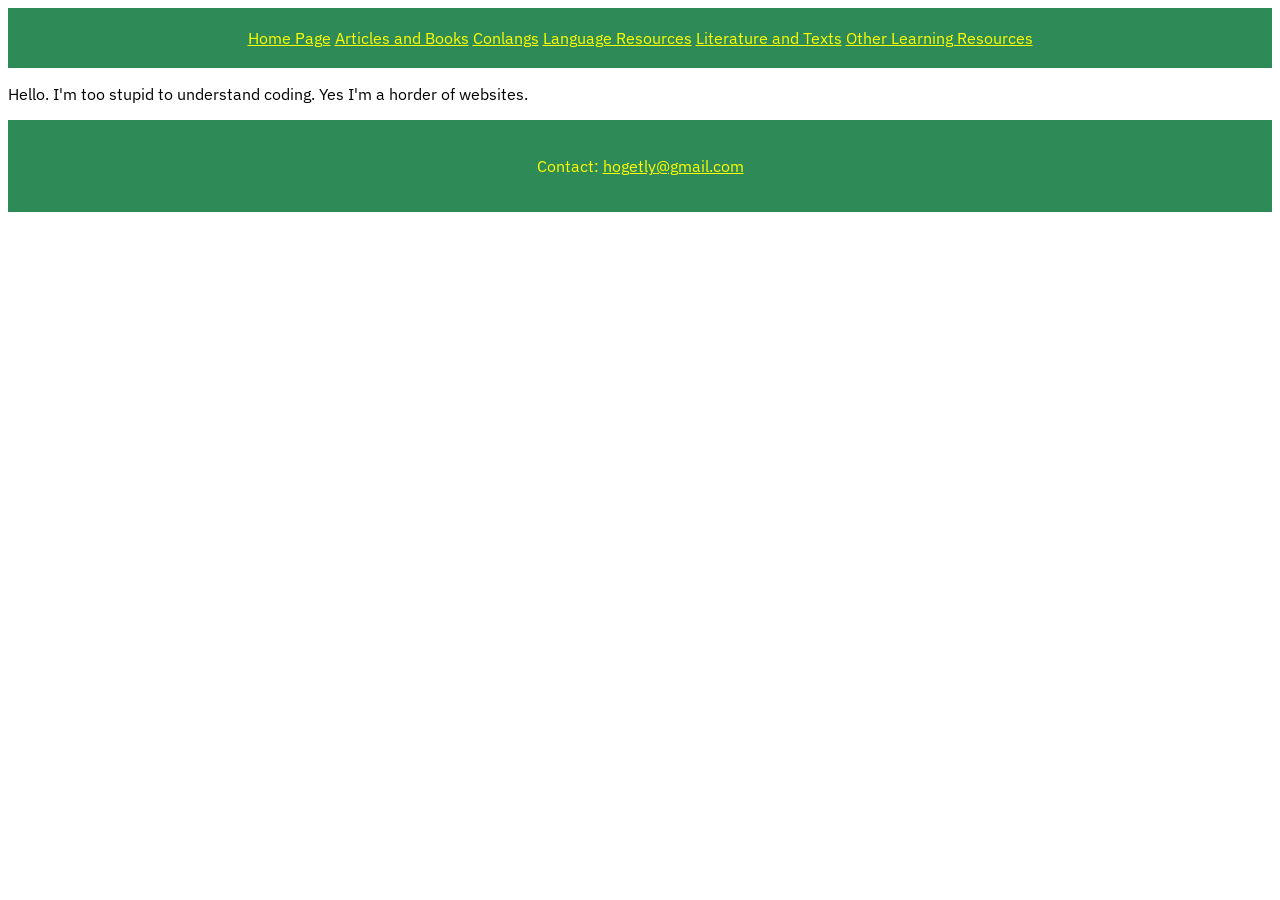
<file: index.html>
<!DOCTYPE html>

<head>
  <html lang="en">
  <meta charset="utf-8">
	  <link rel="stylesheet" type="text/css" href="style.css">
	<title>Penguin112358 Website</title>
</head>

<html>
	<body>
	<nav>
		<a class="navigation" href=".">Home Page</a>
		<a class="navigation" href="otherlearningresources">Articles and Books</a>
		<a class="navigation" href="conlangslist">Conlangs</a>
		<a class="navigation" href="languageresources">Language Resources</a>
		<a class="navigation" href="literatureandtexts">Literature and Texts</a>
		<a class="navigation" href="otherlearningresources">Other Learning Resources</a>
	</nav>
	<main>
		<p>Hello. I'm too stupid to understand coding. Yes I'm a horder of websites.</p>
	</main>
	<footer><p>Contact: <a class="footertext" href="mailto:hogetly@gmail.com">hogetly@gmail.com</a></p></footer>
  </body>
</html>
</file>
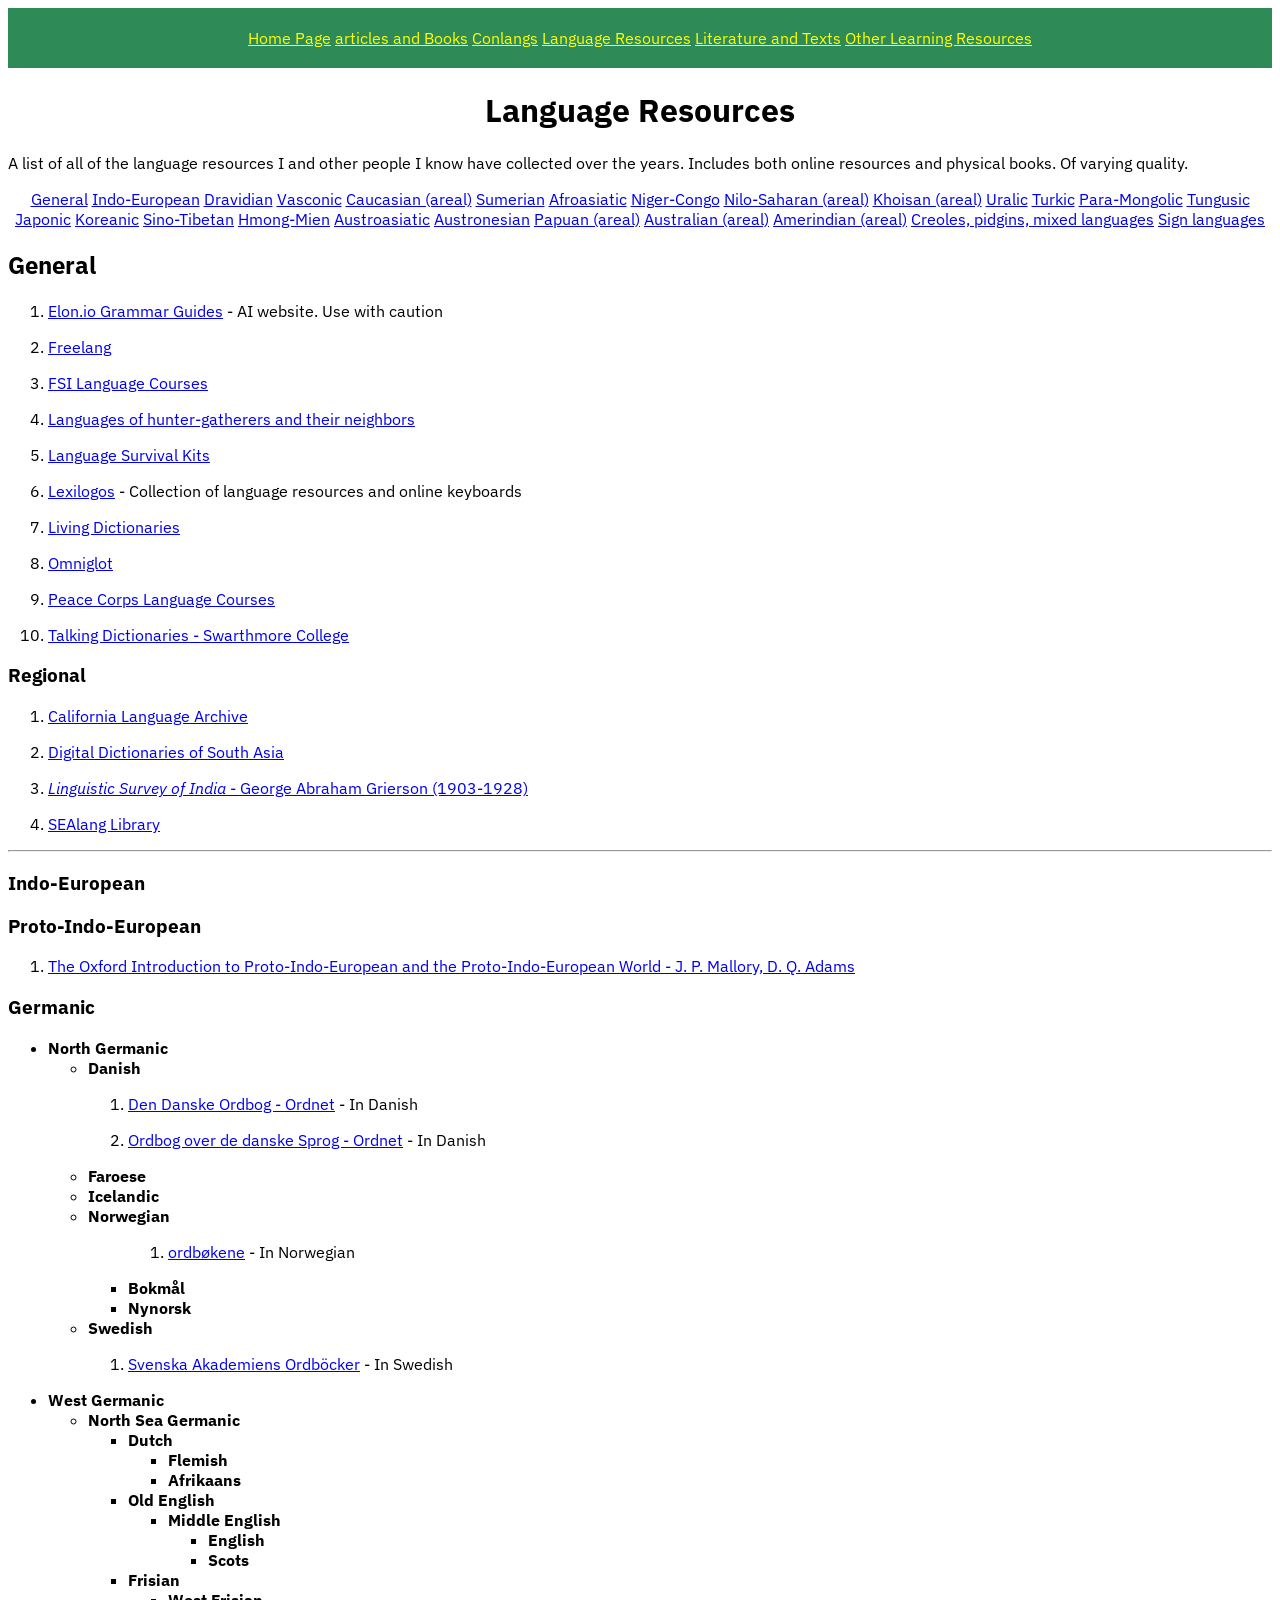
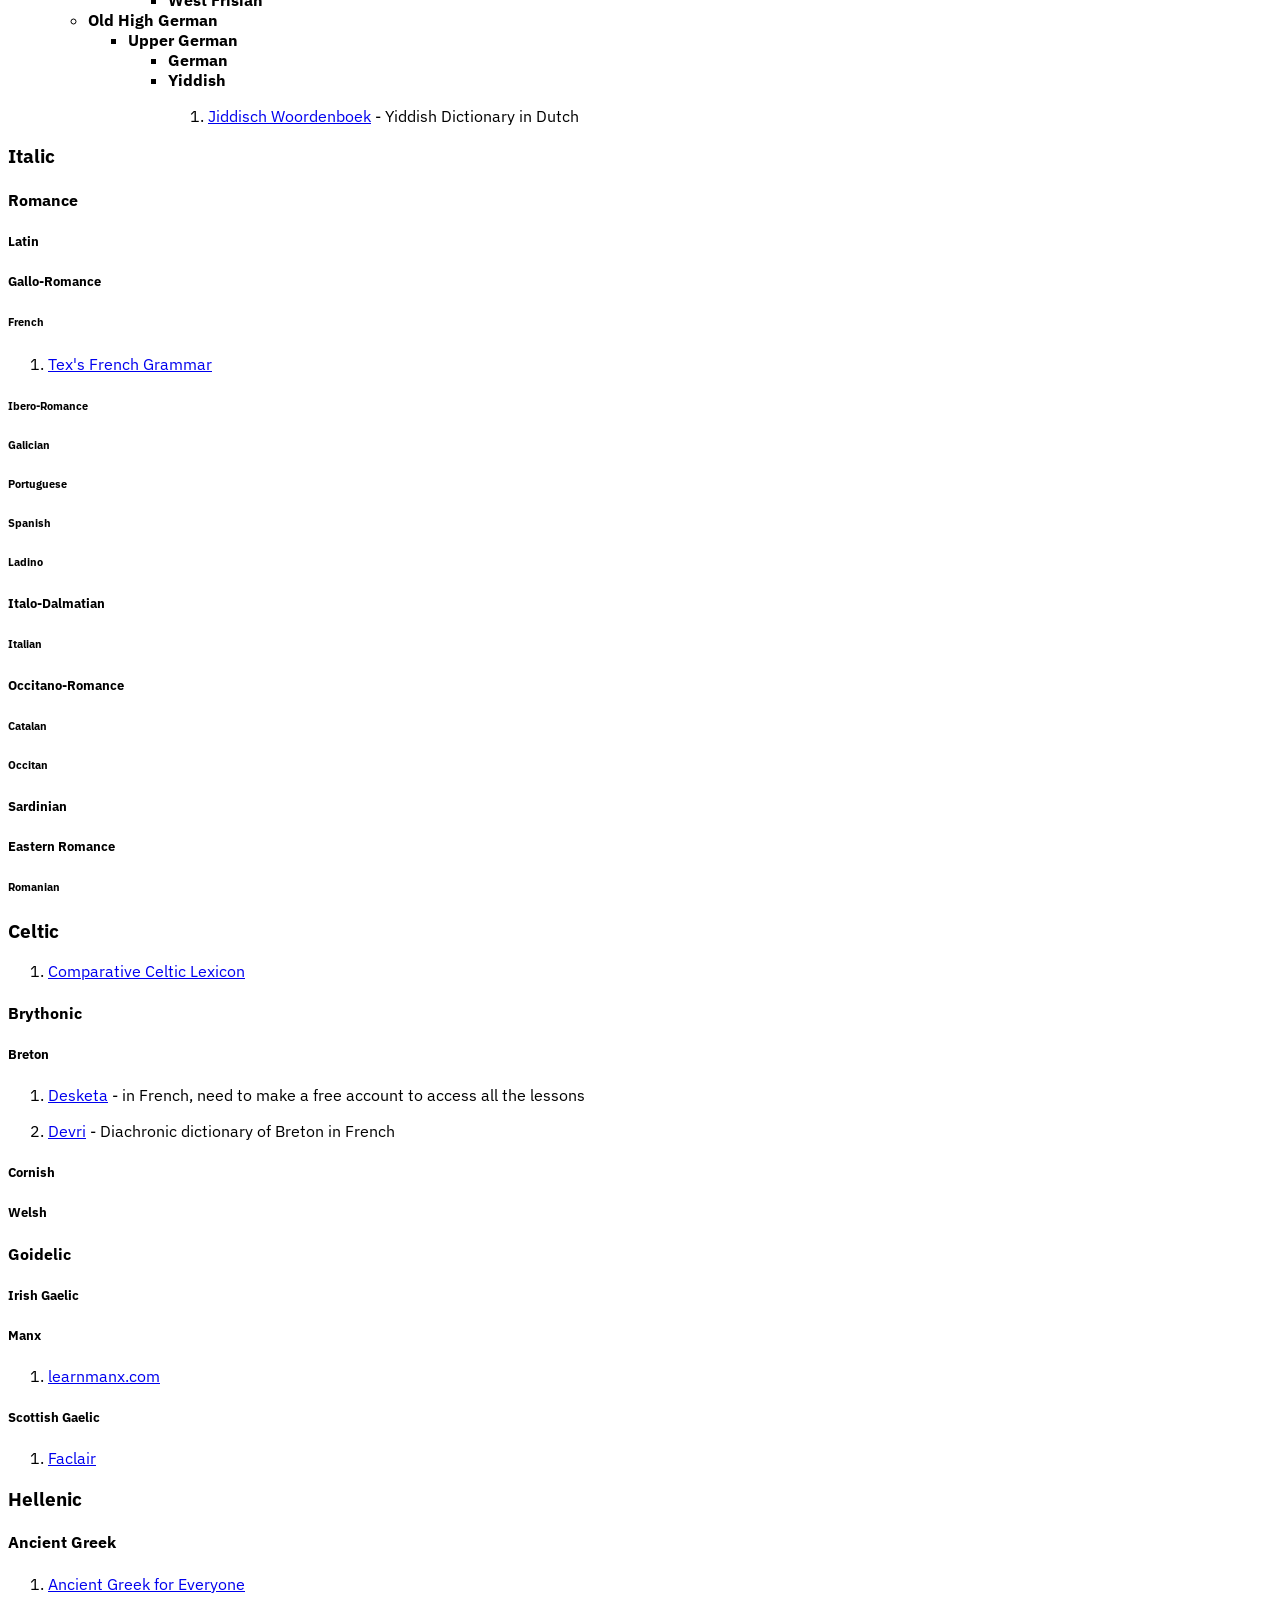
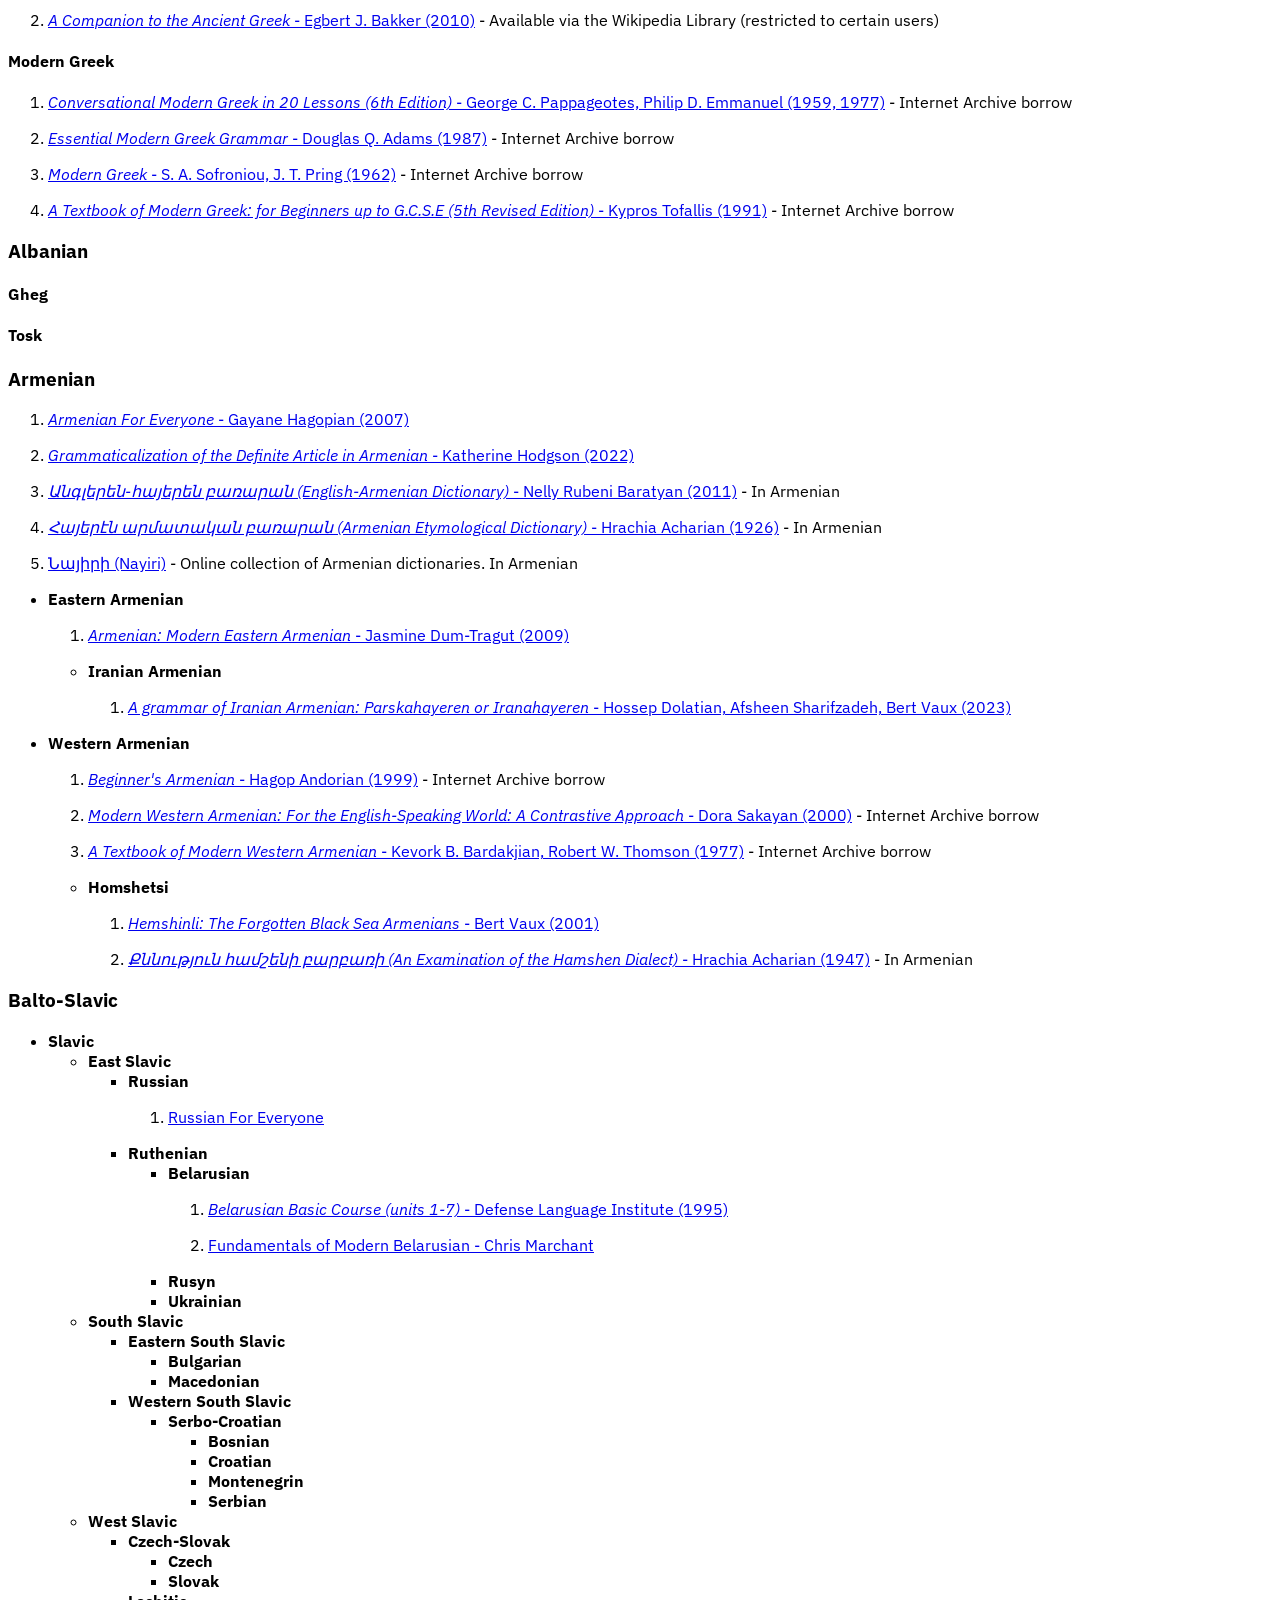
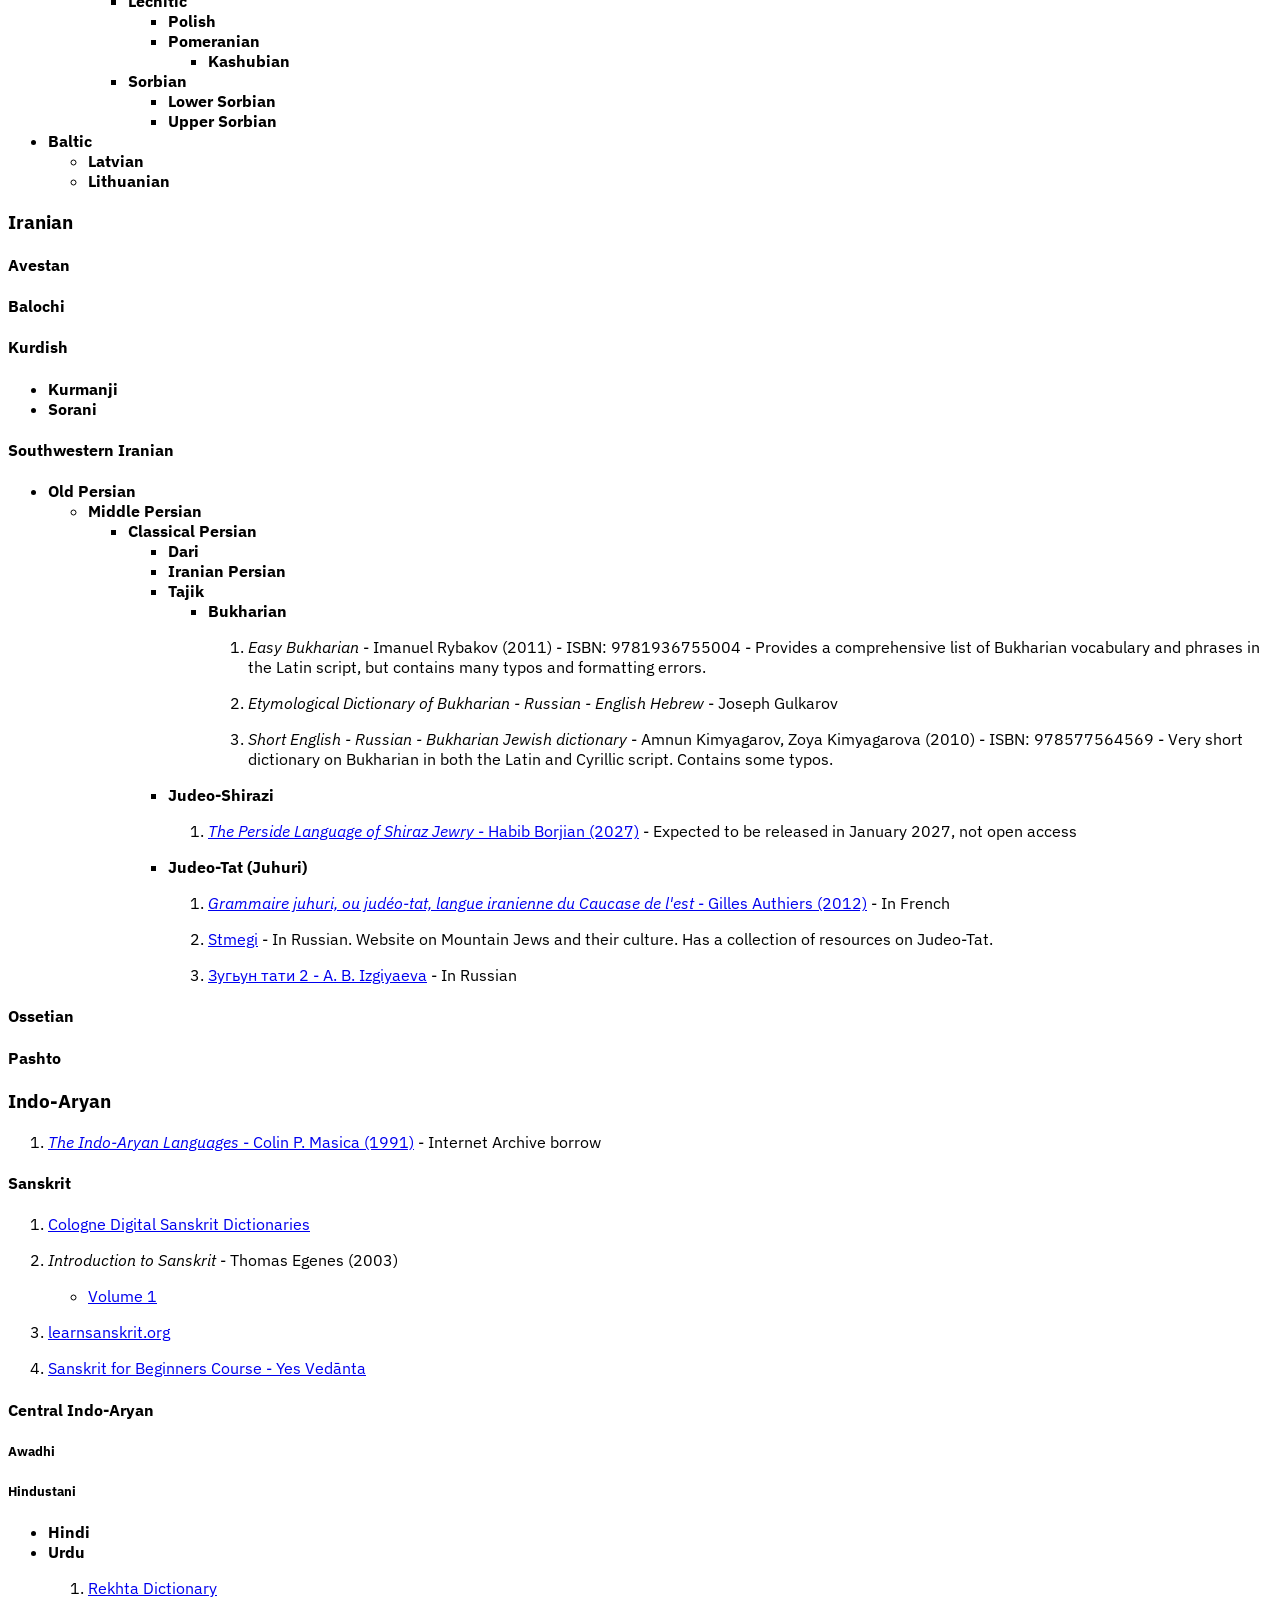
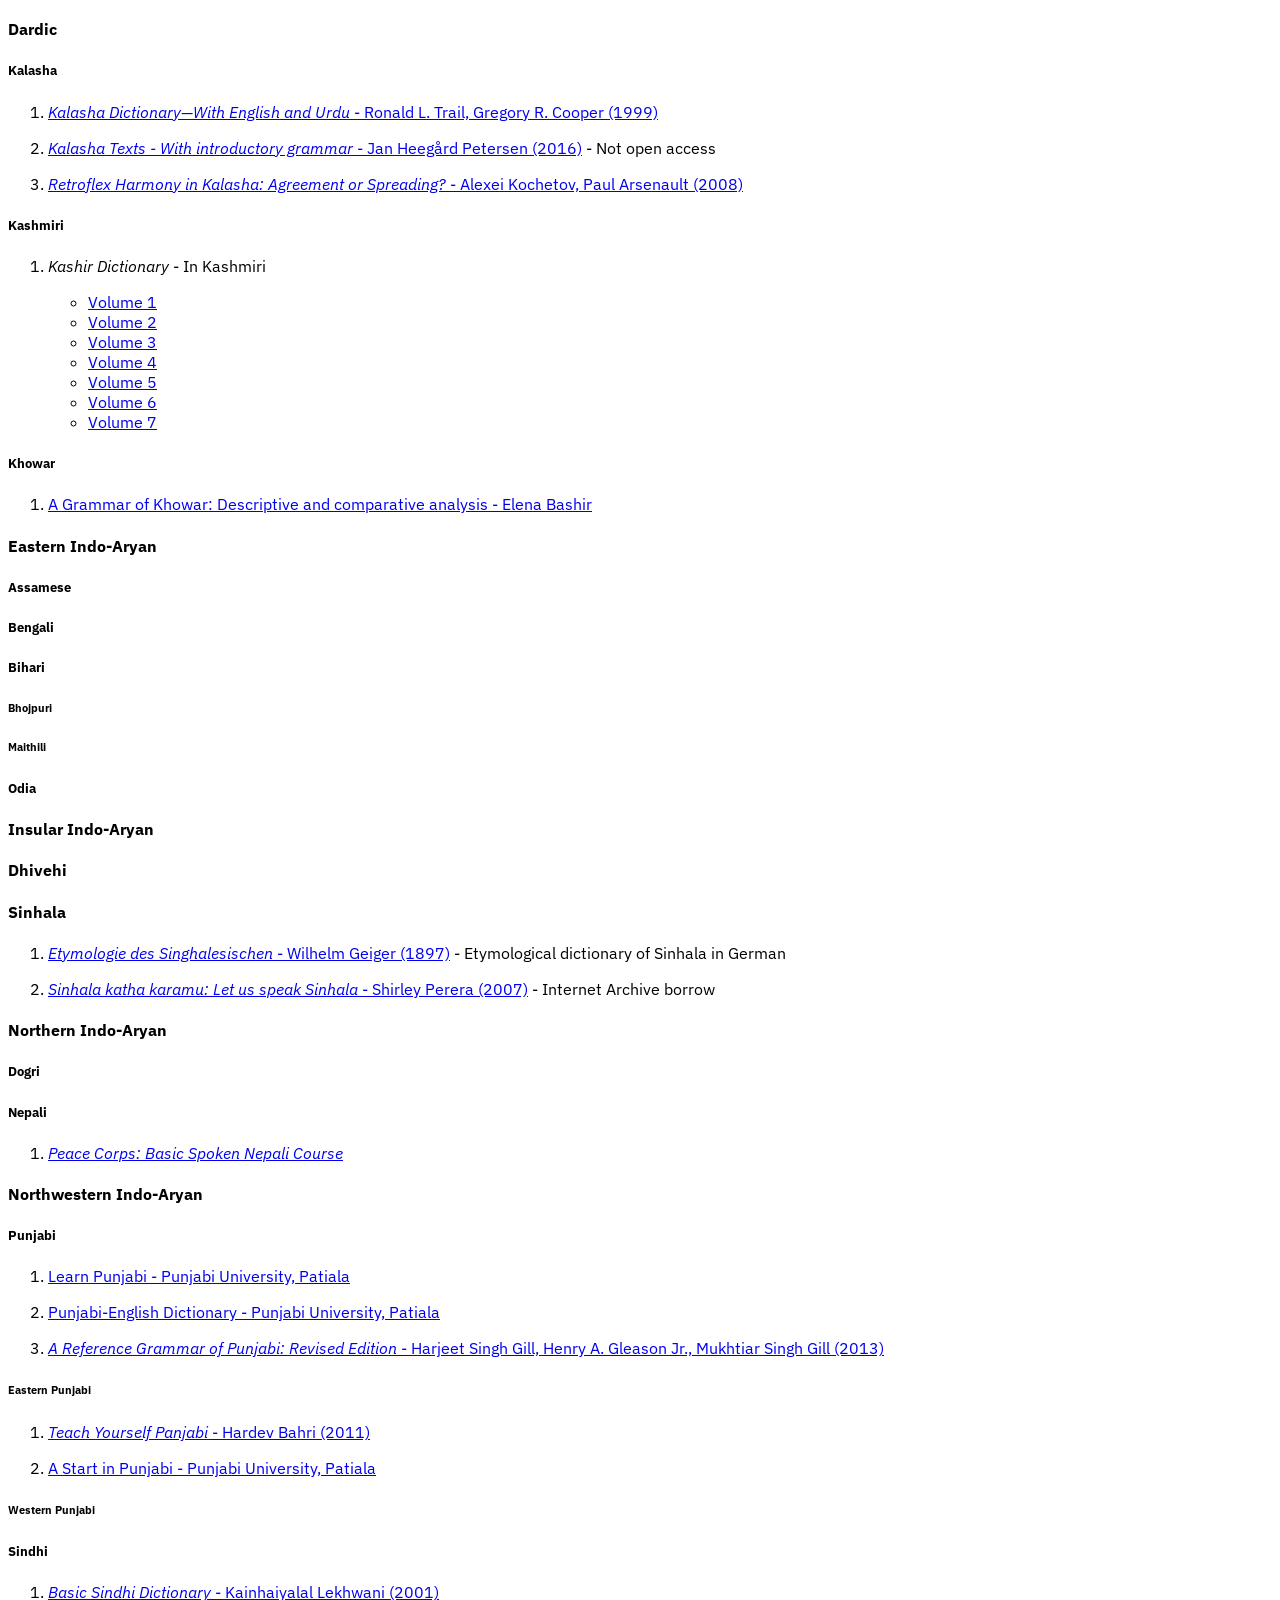
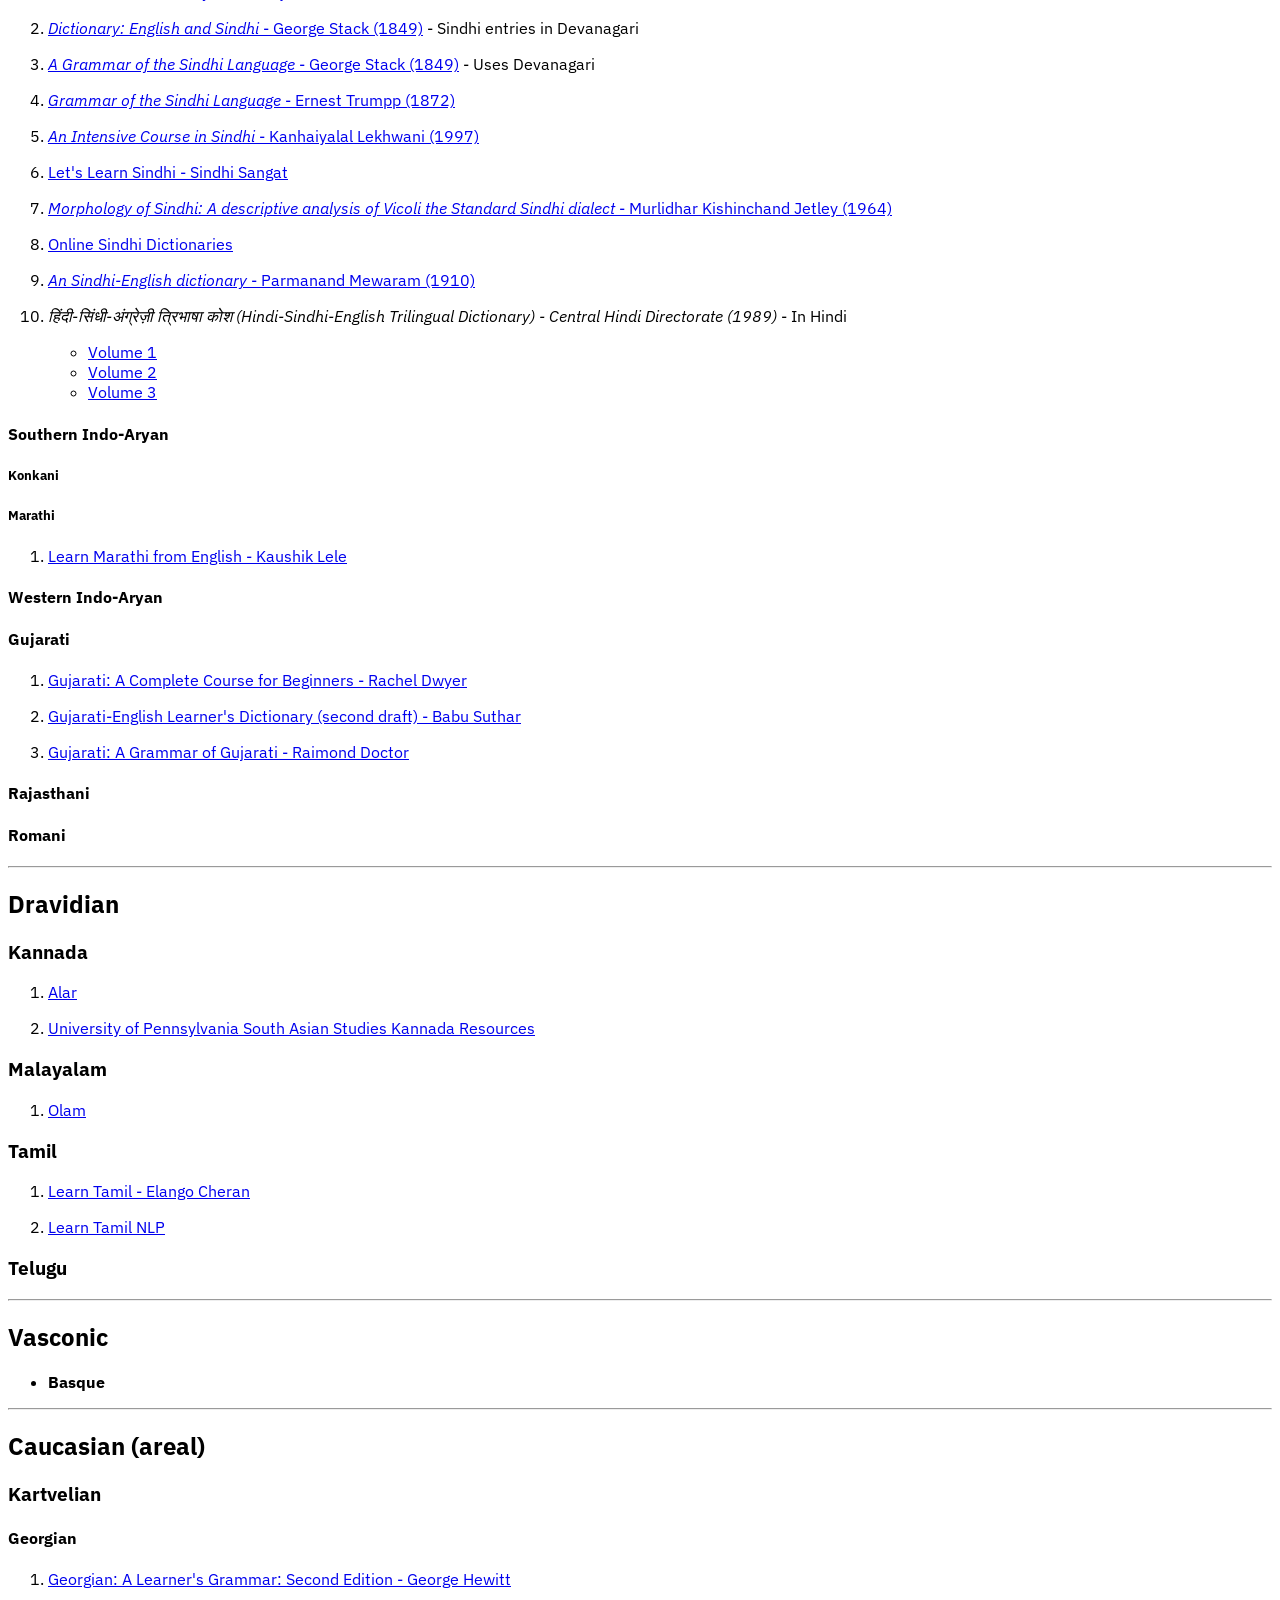
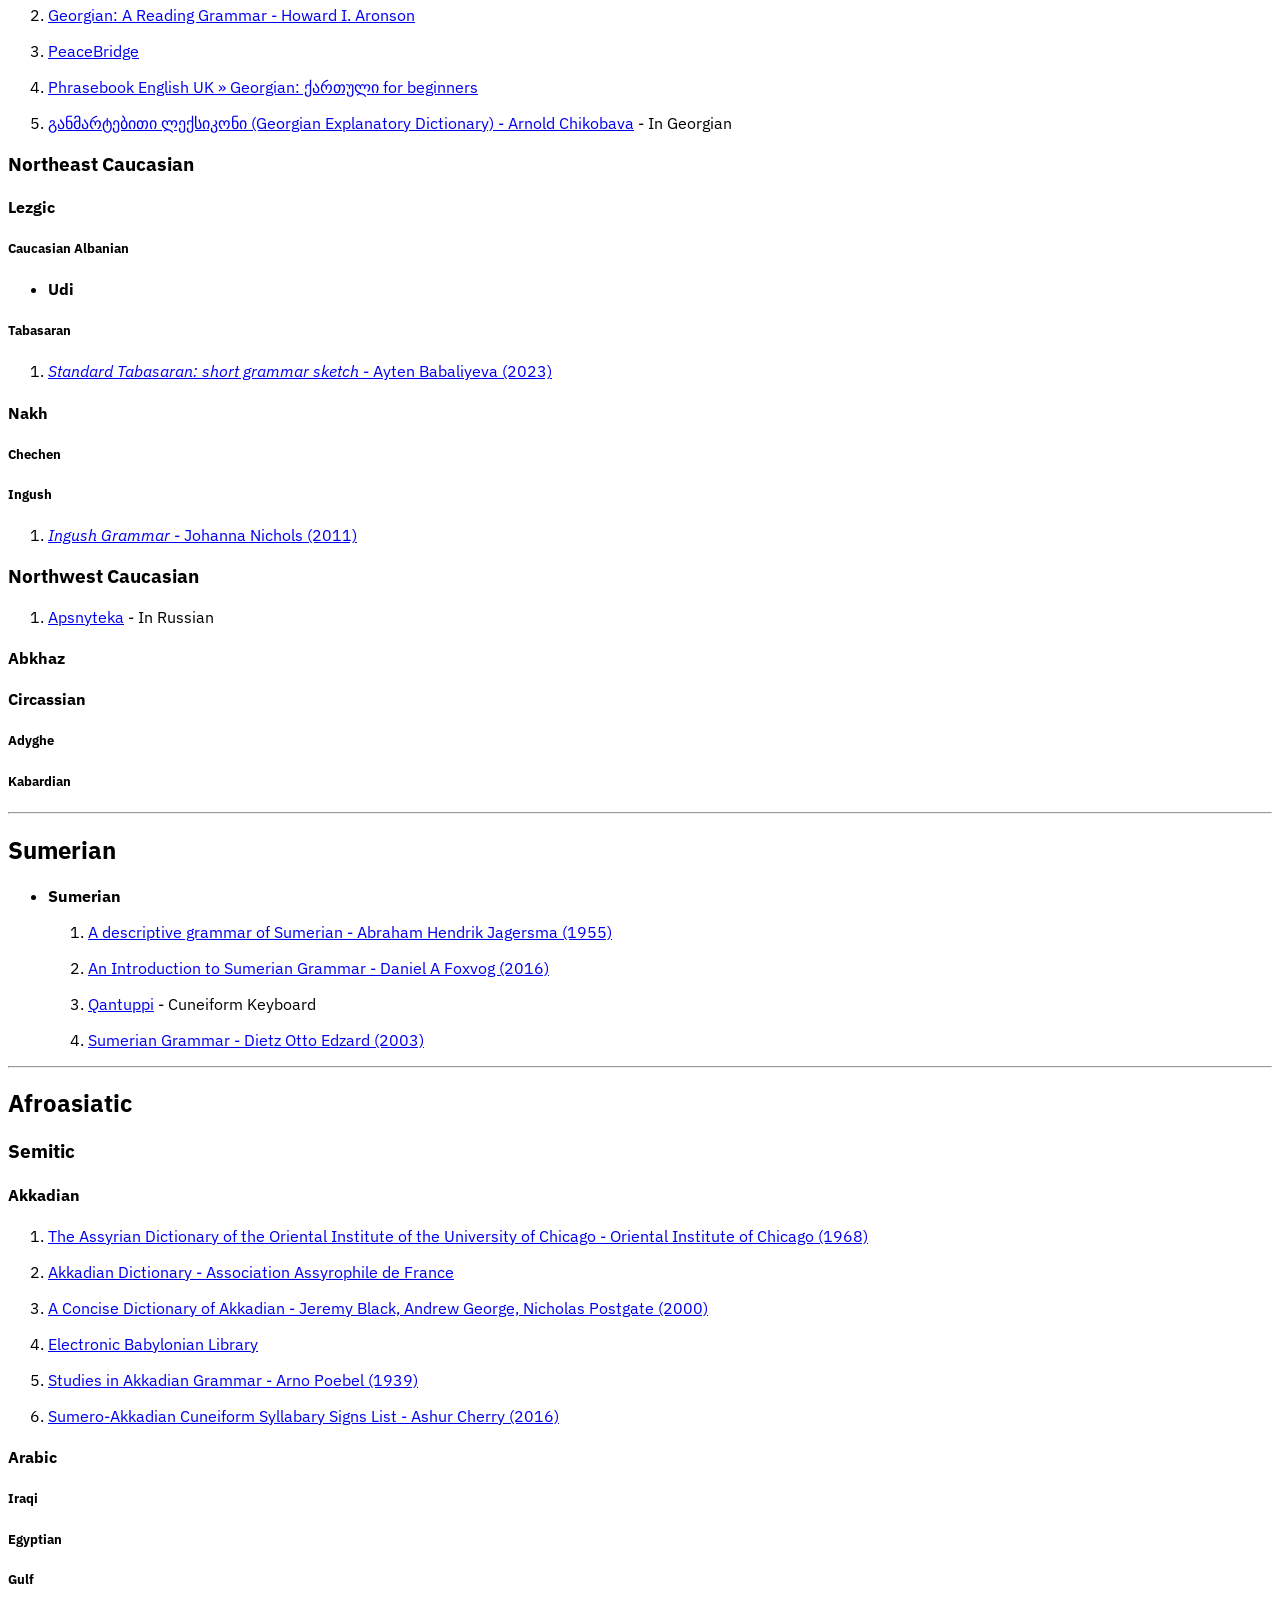
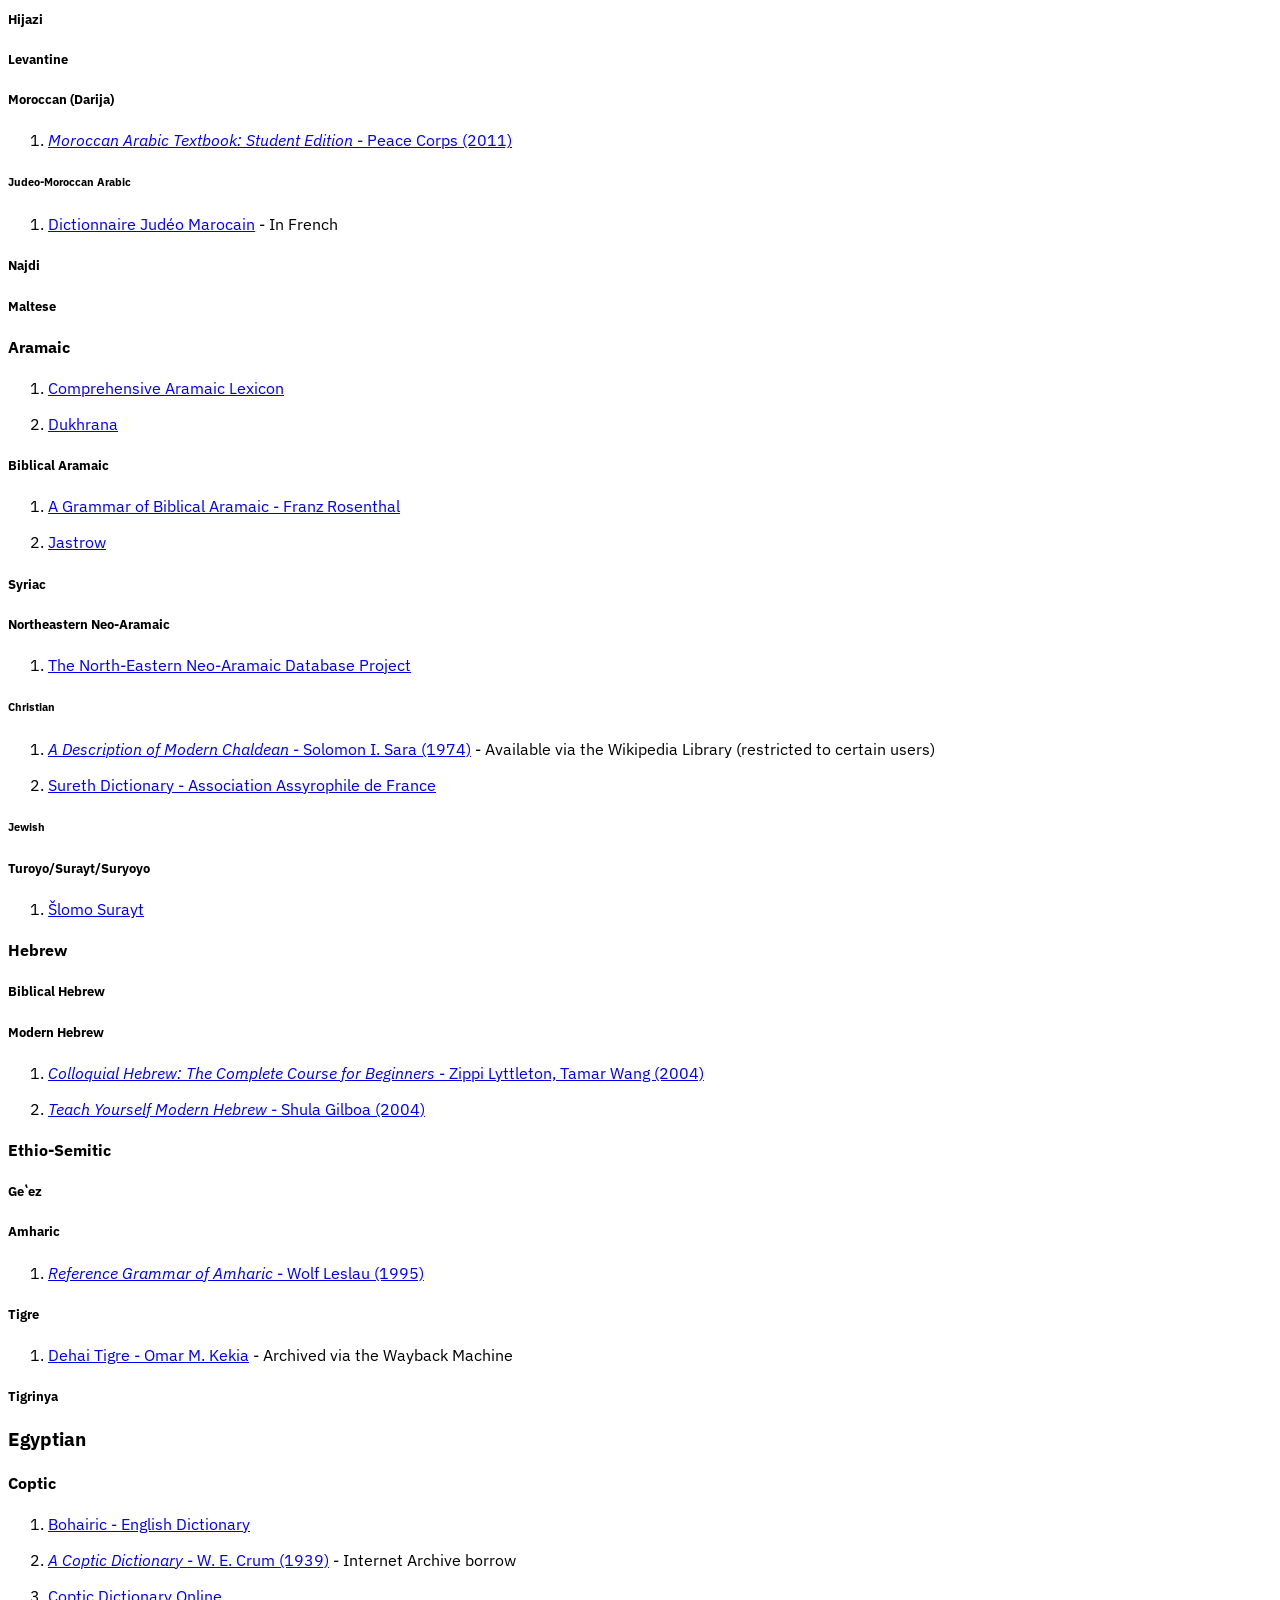
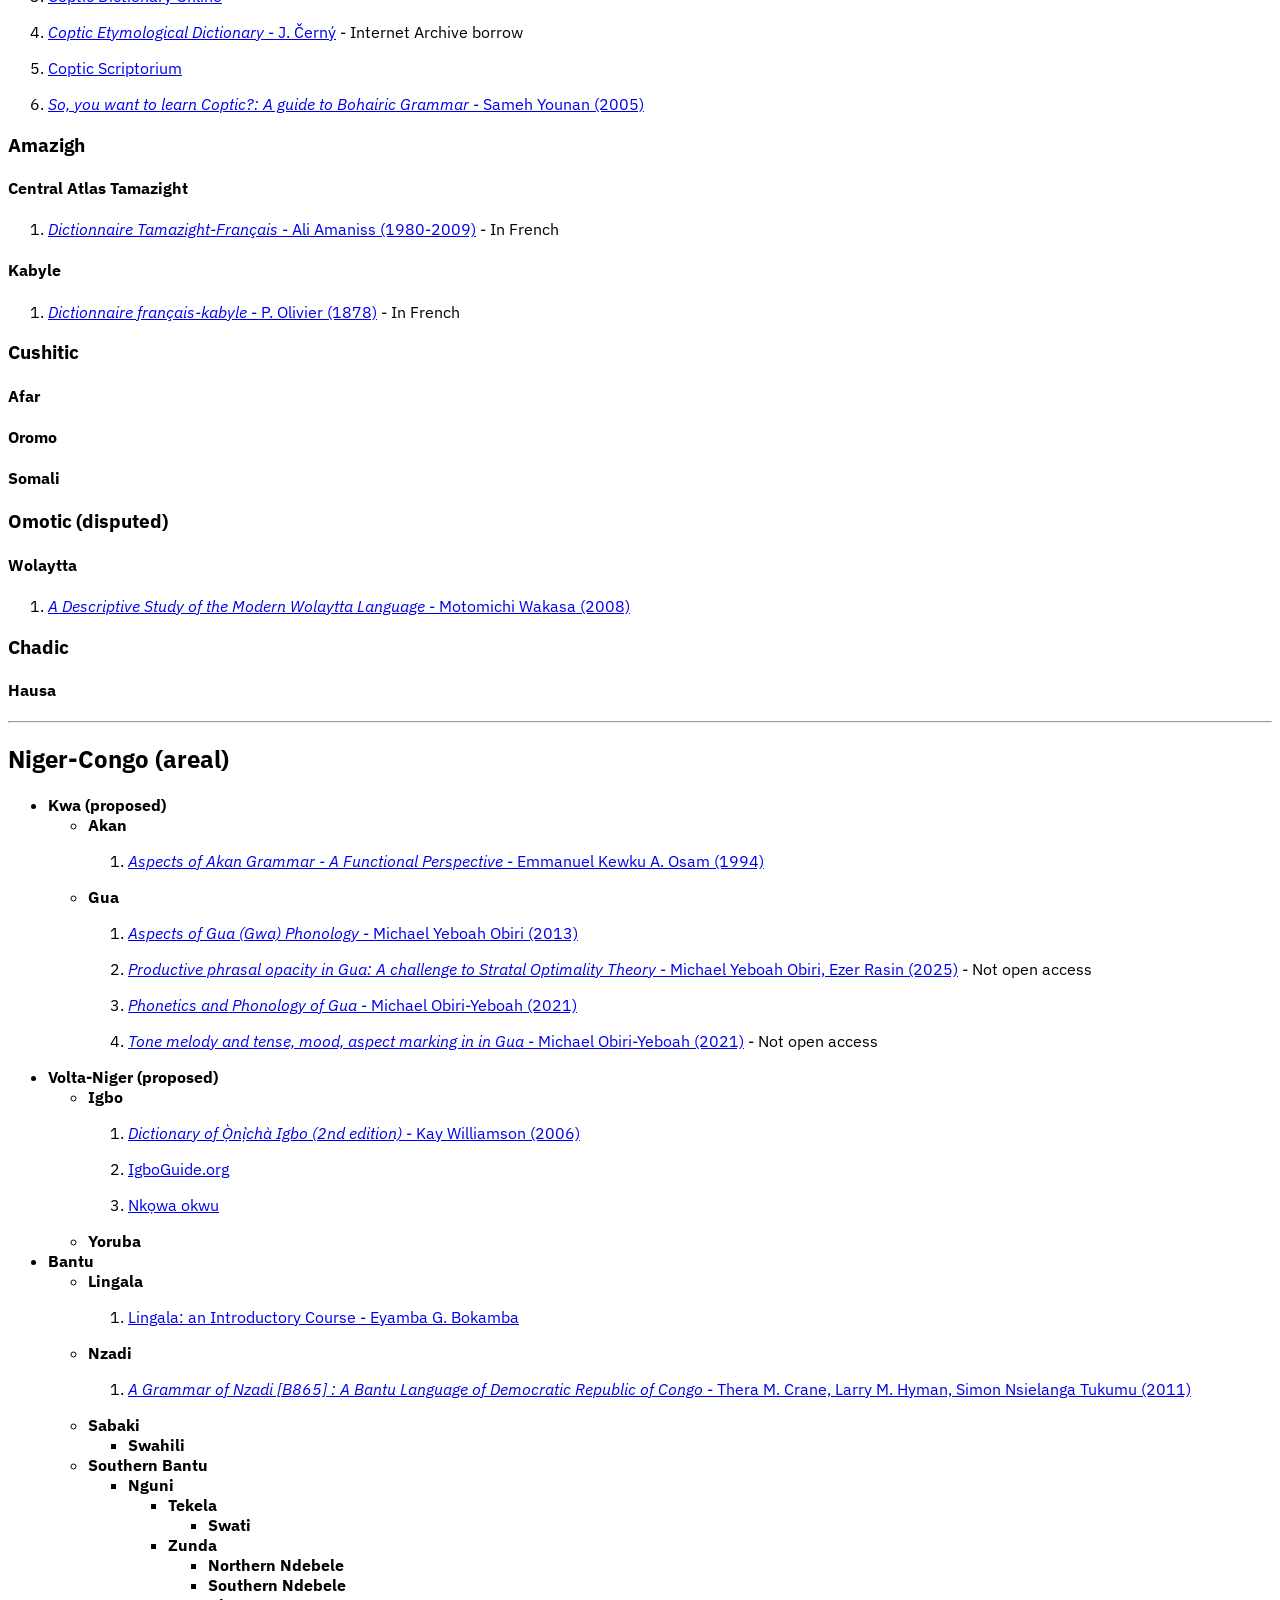
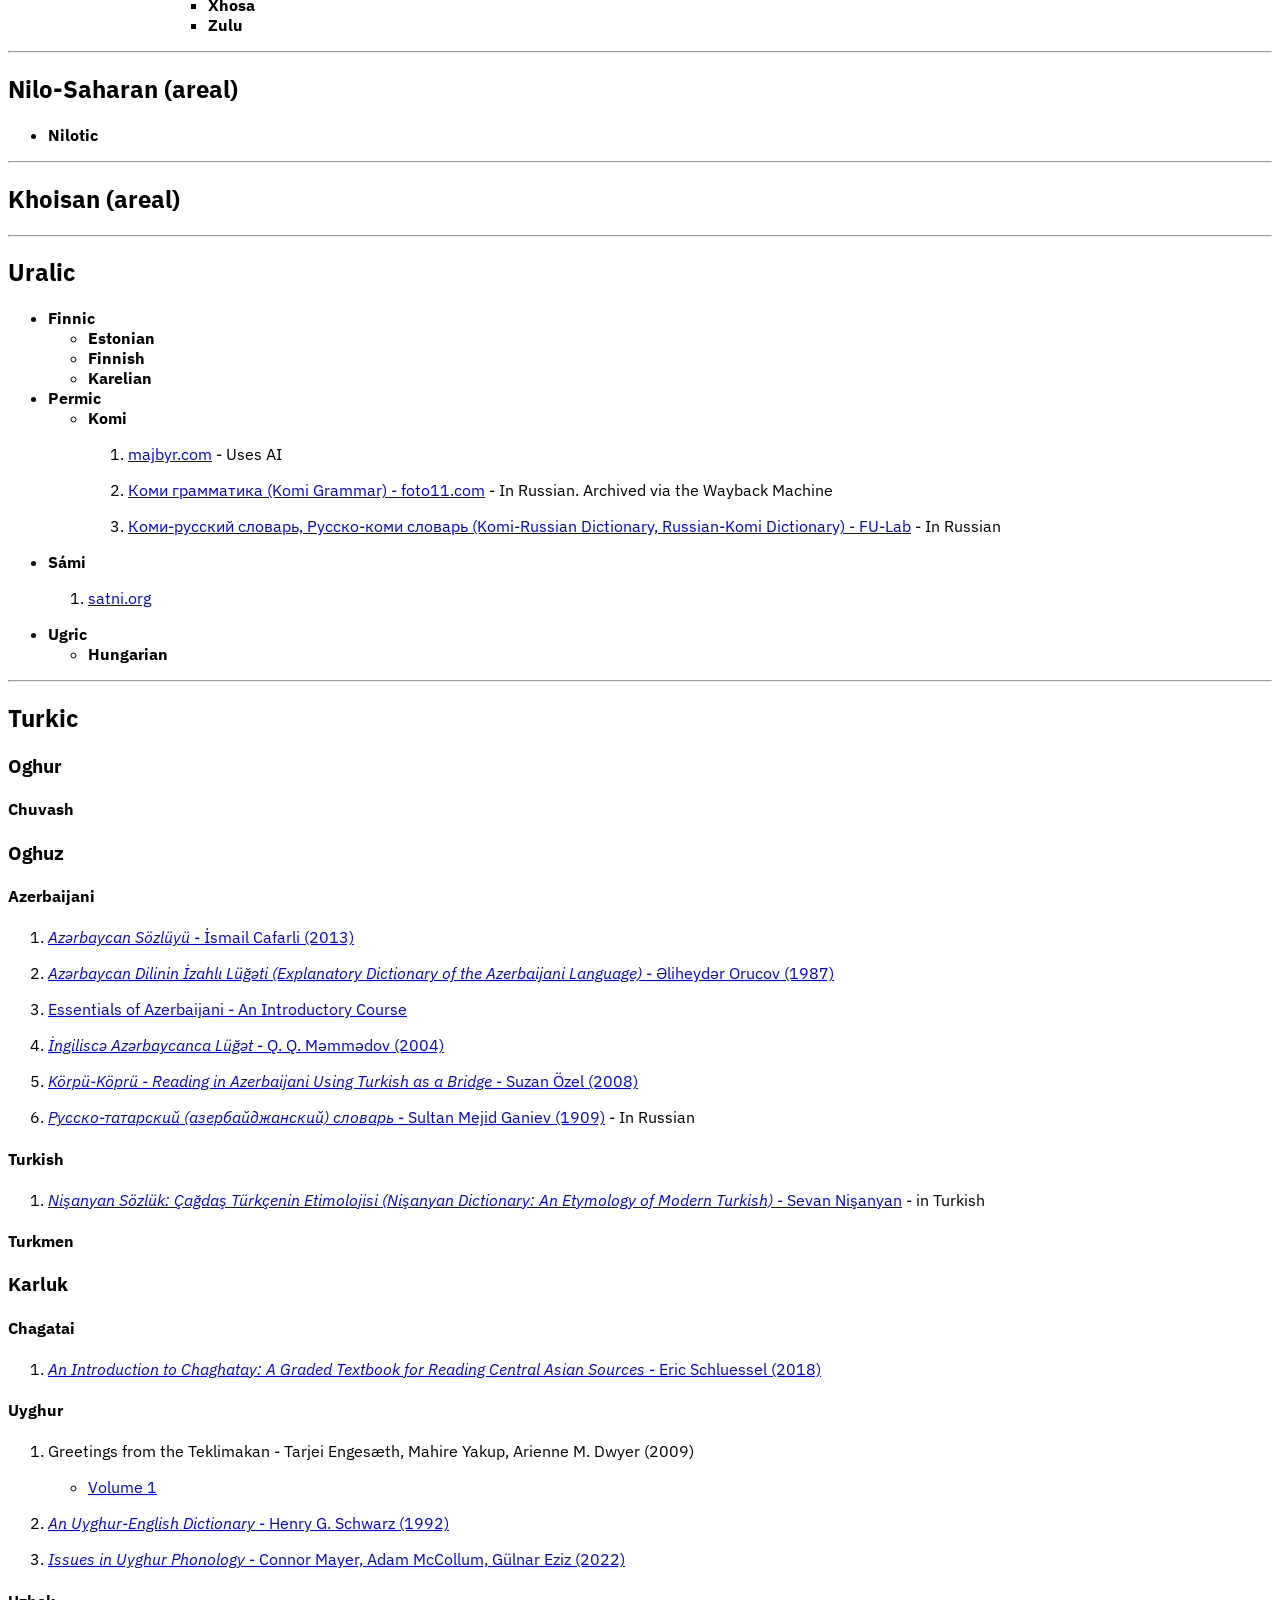
<file: languageresources.html>
<!DOCTYPE html>

<head>
	<html lang="en">
	<meta charset="utf-8">
	<link rel="stylesheet" href="style.css">
	<title>Language Resources</title>
</head>

<html>
	<body>
	<nav>
		<a class="navigation" href=".">Home Page</a>
		<a class="navigation" href="otherlearningresources">articles and Books</a>
		<a class="navigation" href="conlangslist">Conlangs</a>
		<a class="navigation" href="languageresources">Language Resources</a>
		<a class="navigation" href="literatureandtexts">Literature and Texts</a>
		<a class="navigation" href="otherlearningresources">Other Learning Resources</a>
	</nav>
    <h1 class="titlebody">Language Resources</h1>
		<p>A list of all of the language resources I and other people I know have collected over the years. Includes both online resources and physical books. Of varying quality.</p>

<div class="index">
		<a href="#General">General</a>
		<a href="#Indo-European">Indo-European</a>
		<a href="#Dravidian">Dravidian</a>
		<a href="#Vasconic">Vasconic</a>
		<a href="#Caucasian">Caucasian (areal)</a>
		<a href="#Sumerian">Sumerian</a>
		<a href="#Afroasiatic">Afroasiatic</a>
		<a href="#Niger-Congo">Niger-Congo</a>
		<a href="#Nilo-Saharan">Nilo-Saharan (areal)</a>
		<a href="#Khoisan">Khoisan (areal)</a>
		<a href="#Uralic">Uralic</a>
		<a href="#Turkic">Turkic</a>
		<a href="#Para-Mongolic">Para-Mongolic</a>
		<a href="#Tungusic">Tungusic</a>
		<a href="#Japonic">Japonic</a>
		<a href="#Koreanic">Koreanic</a>
		<a href="#Sino-Tibetan">Sino-Tibetan</a>
		<a href="#Hmong-Mien">Hmong-Mien</a>
		<a href="#Austroasiatic">Austroasiatic</a>
		<a href="#Austronesian">Austronesian</a>
		<a href="#Papuan">Papuan (areal)</a>
		<a href="#Australian">Australian (areal)</a>
		<a href="#Amerindian">Amerindian (areal)</a>
		<a href="#Creoles, pidgins, mixed languages">Creoles, pidgins, mixed languages</a>
		<a href="#Sign languages">Sign languages</a>
</div>
	<h2><div id="General">General</div></h2>
		<ol>
			<li><p><a href="https://elon.io/grammar/" target="_blank">Elon.io Grammar Guides</a> - AI website. Use with caution</p></li>
			<li><p><a href="https://www.freelang.net/#google_vignette" target="_blank">Freelang</a></p></li>
			<li><p><a href="https://www.fsi-language-courses.org/fsi-language-courses/" target="_blank">FSI Language Courses</a></p></li>
			<li><p><a href="https://huntergatherer.la.utexas.edu/languages" target="_blank">Languages of hunter-gatherers and their neighbors</a></p></li>
			<li><p><a href="https://fieldsupport.dliflc.edu/productList.aspx?v=lsk/" target="_blank">Language Survival Kits</a></p></li>
			<li><p><a href="https://www.lexilogos.com/english/index.htm" target="_blank">Lexilogos</a> - Collection of language resources and online keyboards</p></li>
			<li><p><a href="https://livingdictionaries.app/" target="_blank">Living Dictionaries</a></p></li>
			<li><p><a href="https://www.omniglot.com/" target="_blank">Omniglot</a></p></li>
			<li><p><a href="https://www.livelingua.com/peace-corps/" target="_blank">Peace Corps Language Courses</a></p></li>
			<li><p><a href="https://talkingdictionary.swarthmore.edu/" target="_blank">Talking Dictionaries - Swarthmore College</a></p></li>
		</ol>	
	<h3>Regional</h3>
		<ol>
			<li><p><a href="https://cla.berkeley.edu/" target="_blank">California Language Archive</a></p></li>
			<li><p><a href="https://dsal.uchicago.edu/dictionaries/#gsc.tab=0" target="_blank">Digital Dictionaries of South Asia</a></p></li>
			<li><p><a href="https://dsal.uchicago.edu/books/lsi/#gsc.tab=0" target="_blank"><i>Linguistic Survey of India</i> - George Abraham Grierson (1903-1928)</a></p></li>
			<li><p><a href="http://sealang.net/library/" target="_blank">SEAlang Library</a></p></li>
		</ol>
	<hr>
	<h3><div id="Indo-European">Indo-European</div></h3>
		<h3>Proto-Indo-European</h3>
			<ol>
				<li><p><a href="https://theswissbay.ch/pdf/Books/Linguistics/The%20Oxford%20Introduction%20to%20Proto-Indo-European%20and%20the%20Proto-Indo-European%20World%20-%20J.P.%20Mallory%2C%20D.Q.%20Adams.pdf" target="_blank">The Oxford Introduction to Proto-Indo-European and the Proto-Indo-European World - J. P. Mallory, D. Q. Adams</a></p></li>
			</ol>
		<h3>Germanic</h3>
			<ul>
				<li><div class="list_language_family"><b>North Germanic</b></div>
					<ul>
						<li><div class="list_language"><b>Danish</b></div>
							<ol>
								<li><p><a href="https://ordnet.dk/ddo/" target="_blank">Den Danske Ordbog - Ordnet</a> - In Danish</p></li>
								<li><p><a href="https://ordnet.dk/ods/" target="_blank">Ordbog over de danske Sprog - Ordnet</a> - In Danish</p></li>
							</ol>
						</li>
						<li><div class="list_language"><b>Faroese</b></div>
						<li><div class="list_language"><b>Icelandic</b></div>
						</li>
						<li><div class="list_language"><b>Norwegian</b></div>
							<ul>
								<ol>
									<li><p><a href="https://ordbokene.no/nob/bm,nn" target="_blank">ordbøkene</a> - In Norwegian</p></li>
								</ol>
								<li><div class="list_language"><b>Bokmål</b></div>
								</li>
								<li><div class="list_language"><b>Nynorsk</b></div>
								</li>
							</ul>
						<li><div class="list_language"><b>Swedish</b></div>
							<ol>
								<li><p><a href="https://svenska.se/" target="_blank">Svenska Akademiens Ordböcker</a> - In Swedish</p></li>
							</ol>
						</li>
					</ul>
				</li>
				<li><div class="list_language_family"><b>West Germanic</b></div>
					<ul>
						<li><div class="list_language_family"><b>North Sea Germanic</b></div>
							<ul>
								<li><div class="list_language"><b>Dutch</b></div>
									<ul>
										<li><div class="list_dialect"><b>Flemish</b></div>
										</li>
										<li><div class="list_language"><b>Afrikaans</b></div>
										</li>
									</ul>
								</li>
								<li><div class="list_language"><b>Old English</b></div>
									<ul>
										<li><div class="list_language"><b>Middle English</b></div>
											<ul>
												<li><div class="list_language"><b>English</b></div>
												</li>
												<li><div class="list_language"><b>Scots</b></div>
												</li>
											</ul>
										</li>
									</ul>
								</li>
								<li><div class="list_language_family"><b>Frisian</b></div>
									<ul>
										<li><div class="list_language"><b>West Frisian</b></div>
										</li>
									</ul>
								</li>
							</ul>
						<li><div class="list_language"><b>Old High German</b></div>
							<ul>
								<li><div class="list_language"><b>Upper German</b></div>
									<ul>
										<li><div class="list_language"><b>German</b></div>
										</li>
										<li><div class="list_language"><b>Yiddish</b></div>
											<ol>
												<li><p><a href="https://jiddischwoordenboek.nl/" target="_blank">Jiddisch Woordenboek</a> - Yiddish Dictionary in Dutch</p></li>
											</ol>
										</li>
									</ul>
								</li>
							</ul>
						</li>
					</ul>
				</li>
			</ul>
		<h3>Italic</h3>
			<h4>Romance</h4>
				<h5>Latin</h5>
				<h5>Gallo-Romance</h5>
					<h6>French</h6>
						<ol>
							<li><p><a href="https://www.laits.utexas.edu/tex/index.html" target="_blank">Tex's French Grammar</a></p></li>
						</ol>
				<h6>Ibero-Romance</h6>
					<h6>Galician</h6>
					<h6>Portuguese</h6>
					<h6>Spanish</h6>
					<h6>Ladino</h6>
				<h5>Italo-Dalmatian</h5>
					<h6>Italian</h6>
				<h5>Occitano-Romance</h5>
					<h6>Catalan</h6>
					<h6>Occitan</h6>
				<h5>Sardinian</h5>
				<h5>Eastern Romance</h5>
					<h6>Romanian</h6>
		<h3>Celtic</h3>
			<ol>
				<li><p><a href="https://celtic.swarthmore.edu/" target="_blank">Comparative Celtic Lexicon</a></p></li>		
			</ol>
			<h4>Brythonic</h4>
				<h5>Breton</h5>
					<ol>
						<li><p><a href="https://desketa.bzh/" target="_blank">Desketa</a> - in French, need to make a free account to access all the lessons</p></li>
						<li><p><a href="https://devri.bzh/" target="_blank">Devri</a> - Diachronic dictionary of Breton in French</p></li>		
					</ol>
				<h5>Cornish</h5>
				<h5>Welsh</h5>
			<h4>Goidelic</h4>
				<h5>Irish Gaelic</h5>
				<h5>Manx</h5>
					<ol>
						<li><p><a href="https://www.learnmanx.com/" target="_blank">learnmanx.com</a></p></li>		
					</ol>
				<h5>Scottish Gaelic</h5>
					<ol>
						<li><p><a href="https://www.faclair.com/index.aspx?Language=en/" target="_blank">Faclair</a></p></li>		
					</ol>
		<h3>Hellenic</h3>
			<h4>Ancient Greek</h4>
				<ol>
					<li><p><a href="https://www.publiconsulting.com/wordpress/ancientgreek/front-matter/introduction/" target="_blank">Ancient Greek for Everyone</a></p></li>
					<li><p><a href="https://onlinelibrary-wiley-com.wikipedialibrary.idm.oclc.org/doi/book/10.1002/9781444317398" target="_blank"><i>A Companion to the Ancient Greek</i> - Egbert J. Bakker (2010)</a> - Available via the Wikipedia Library (restricted to certain users)</p></li>
				</ol>
			<h4>Modern Greek</h4>
				<ol>
					<li><p><a href="https://archive.org/details/cortinasmoderngr00papp/" target="_blank"><i>Conversational Modern Greek in 20 Lessons (6th Edition)</i> - George C. Pappageotes, Philip D. Emmanuel (1959, 1977)</a> - Internet Archive borrow</p></li>
					<li><p><a href="https://archive.org/details/essentialmoderng00adam/" target="_blank"><i>Essential Modern Greek Grammar</i> - Douglas Q. Adams (1987)</a> - Internet Archive borrow</p></li>
					<li><p><a href="https://archive.org/details/isbn_0679101896/" target="_blank"><i>Modern Greek</i> - S. A. Sofroniou, J. T. Pring (1962)</a> - Internet Archive borrow</p></li>
					<li><p><a href="https://archive.org/details/textbookofmodern0000tofa/" target="_blank"><i>A Textbook of Modern Greek: for Beginners up to G.C.S.E (5th Revised Edition)</i> - Kypros Tofallis (1991)</a> - Internet Archive borrow</p></li>
				</ol>
		<h3>Albanian</h3>
			<h4>Gheg</h4>
			<h4>Tosk</h4>
		<h3>Armenian</h3>
			<ol>
				<li><p><a href="https://vahagnakanch.wordpress.com/wp-content/uploads/2011/04/armenian-for-everyone.pdf" target="_blank"><i>Armenian For Everyone</i> - Gayane Hagopian (2007)</a></p></li>
				<li><p><a href="https://edizionicafoscari.unive.it/media/pdf/article/armeniaca/2022/1/art-10.30687-arm-2974-6051-2022-01-008_MkrflRz.pdf" target="_blank"><i>Grammaticalization of the Definite Article in Armenian</i> - Katherine Hodgson (2022)</a></p></li>
				<li><p><a href="http://www.nayiri.com/imagedDictionaryBrowser.jsp?dictionaryId=60&dt=EN_HY" target="_blank"><i>Անգլերեն-հայերեն բառարան (English-Armenian Dictionary)</i> - Nelly Rubeni Baratyan (2011)</a> - In Armenian</p></li>
				<li><p><a href="http://www.nayiri.com/imagedDictionaryBrowser.jsp?dictionaryId=7" target="_blank"><i>Հայերէն արմատական բառարան (Armenian Etymological Dictionary)</i> - Hrachia Acharian (1926)</a> - In Armenian</p></li>
				<li><p><a href="http://www.nayiri.com/" target="_blank">Նայիրի (Nayiri)</a> - Online collection of Armenian dictionaries. In Armenian</p></li>
			</ol>
			<ul>
				<li><div class="list_dialect"><b>Eastern Armenian</b></div>
					<ol>
						<li><p><a href="https://vahagnakanch.wordpress.com/wp-content/uploads/2011/04/modern-eastern-armenian.pdf" target="_blank"><i>Armenian: Modern Eastern Armenian</i> - Jasmine Dum-Tragut (2009)</a></p></li>
					</ol>
					<ul>
						<li><div class="list_dialect"><b>Iranian Armenian</b></div>
							<ol>
								<li><p><a href="https://langsci-press.org/catalog/book/354" target="_blank"><i>A grammar of Iranian Armenian: Parskahayeren or Iranahayeren</i> - Hossep Dolatian, Afsheen Sharifzadeh, Bert Vaux (2023)</a></p></li>
							</ol>
						</li>
					</ul>
				</li>
				<li><div class="list_dialect"><b>Western Armenian</b></div>
					<ol>
						<li><p><a href="https://archive.org/details/beginnersarmenia00ando/" target="_blank"><i>Beginner's Armenian</i> - Hagop Andorian (1999)</a> - Internet Archive borrow</p></li>
						<li><p><a href="https://archive.org/details/modernwesternarm00saka_0/" target="_blank"><i>Modern Western Armenian: For the English-Speaking World: A Contrastive Approach</i> - Dora Sakayan (2000)</a> - Internet Archive borrow</p></li>
						<li><p><a href="https://archive.org/details/textbookofmodern0000bard/" target="_blank"><i>A Textbook of Modern Western Armenian</i> - Kevork B. Bardakjian, Robert W. Thomson (1977)</a> - Internet Archive borrow</p></li>
					</ol>
					<ul>
						<li><div class="list_dialect"><b>Homshetsi</b></div>
							<ol>
								<li><p><a href="https://web.archive.org/web/20070315154048/http://www.uwm.edu/~vaux/hamshen.pdf" target="_blank"><i>Hemshinli: The Forgotten Black Sea Armenians</i> - Bert Vaux (2001)</a></p></li>
								<li><p><a href="https://arar.sci.am/dlibra/publication/391614/edition/362233/content?ref=L3B1YmxpY2F0aW9uLzM5MTYxMS9lZGl0aW9uLzM2MjIzMA" target="_blank"><i>Քննություն համշենի բարբառի (An Examination of the Hamshen Dialect)</i> - Hrachia Acharian (1947)</a> - In Armenian</p></li>
							</ol>
						</li>
					</ul>
				</li>
			</ul>
		<h3>Balto-Slavic</h3>
			<ul>
				<li><div class="list_language_family"><b>Slavic</b></div>
					<ul>
						<li><div class="list_language_family"><b>East Slavic</b></div>
							<ul>
								<li><div class="list_language"><b>Russian</b></div>
									<ol>
										<li><p><a href="https://www.russianforeveryone.com/" target="_blank">Russian For Everyone</a></p></li>		
									</ol>
								</li>
								<li><div class="list_language"><b>Ruthenian</b></div>
									<ul>
										<li><div class="list_language"><b>Belarusian</b></div>
											<ol>
												<li><p><a href="https://fsi-languages.yojik.eu/languages/DLI/Belarussian/Books/Textbook%20Units%2001-07.pdf" target="_blank"><i>Belarusian Basic Course (units 1-7)</i> - Defense Language Institute (1995)</a></p></li>	
												<li><p><a href="https://www.vitba.org/fofmb/fofmb.html" target="_blank">Fundamentals of Modern Belarusian - Chris Marchant</a></p></li>		
											</ol>
										</li>
										<li><div class="list_language"><b>Rusyn</b></div>
										</li>
										<li><div class="list_language"><b>Ukrainian</b></div>
										</li>
									</ul>
								</li>
							</ul>
						</li>
						<li><div class="list_language_family"><b>South Slavic</b></div>
							<ul>
								<li><div class="list_language_family"><b>Eastern South Slavic</b></div>
									<ul>
										<li><div class="list_language"><b>Bulgarian</b></div>
										</li>
										<li><div class="list_language"><b>Macedonian</b></div>
										</li>
									</ul>
								</li>
								<li><div class="list_language_family"><b>Western South Slavic</b></div>
									<ul>
										<li><div class="list_language"><b>Serbo-Croatian</b></div>
											<ul>
												<li><div class="list_language"><b>Bosnian</b></div>
												</li>
												<li><div class="list_language"><b>Croatian</b></div>
												</li>
												<li><div class="list_language"><b>Montenegrin</b></div>
												</li>
												<li><div class="list_language"><b>Serbian</b></div>
												</li>
											</ul>
										</li>
									</ul>
								</li>
							</ul>
						</li>
						<li><div class="list_language_family"><b>West Slavic</b></div>
							<ul>
								<li><div class="list_language_family"><b>Czech-Slovak</b></div>
									<ul>
										<li><div class="list_language"><b>Czech</b></div>
										</li>
										<li><div class="list_language"><b>Slovak</b></div>
										</li>
									</ul>
								</li>
								<li><div class="list_language_family"><b>Lechitic</b></div>
									<ul>
										<li><div class="list_language"><b>Polish</b></div>
										</li>
										<li><div class="list_language"><b>Pomeranian</b></div>
											<ul>
												<li><div class="list_language"><b>Kashubian</b></div>
												</li>
											</ul>
										</li>
									</ul>
								</li>
								<li><div class="list_language_family"><b>Sorbian</b></div>
									<ul>
										<li><div class="list_language"><b>Lower Sorbian</b></div>
										</li>
										<li><div class="list_language"><b>Upper Sorbian</b></div>
										</li>
									</ul>
								</li>
							</ul>
						</li>
					</ul>
				</li>
				<li><div class="list_language_family"><b>Baltic</b></div>
					<ul>
						<li><div class="list_language"><b>Latvian</b></div>
						</li>
						<li><div class="list_language"><b>Lithuanian</b></div>
						</li>
					</ul>
				</li>
			</ul>
		<h3>Iranian</h3>
			<h4>Avestan</h4>
			<h4>Balochi</h4>
			<h4>Kurdish</h4>
				<ul>
					<li class="language"><b>Kurmanji</b></li>
					<li class="language"><b>Sorani</b></li>
				</ul>
			<h4>Southwestern Iranian</h4>
				<ul>
					<li><div class="list_language"><b>Old Persian</b></div>
						<ul>
							<li><div class="list_language"><b>Middle Persian</b></div>
								<ul>
									<li><div class="list_language"><b>Classical Persian</b></div>
										<ul>
											<li><div class="list_language"><b>Dari</b></div>
											</li>
											<li><div class="list_language"><b>Iranian Persian</b></div>
											</li>
											<li><div class="list_language"><b>Tajik</b></div>
												<ul>
													<li><div class="list_dialect"><b>Bukharian</b></div></li>
														<ol>
															<li><p><i>Easy Bukharian</i> - Imanuel Rybakov (2011) - ISBN: 9781936755004 - Provides a comprehensive list of Bukharian vocabulary and phrases in the Latin script, but contains many typos and formatting errors.</p></li>
															<li><p><i>Etymological Dictionary of Bukharian - Russian - English Hebrew</i> - Joseph Gulkarov</p></li>	
															<li><p><i>Short English - Russian - Bukharian Jewish dictionary</i> - Amnun Kimyagarov, Zoya Kimyagarova (2010) - ISBN: 978577564569 - Very short dictionary on Bukharian in both the Latin and Cyrillic script. Contains some typos.</p></li>
														</ol>
												</ul>
											</li>
											<li><div class="list_language"><b>Judeo-Shirazi</b></div>
													<ol>
														<li><p><a href="https://link.springer.com/book/9783031850738" target="_blank"><i>The Perside Language of Shiraz Jewry</i> - Habib Borjian (2027)</a> - Expected to be released in January 2027, not open access</p></li>
													</ol>
												</li>
											<li><div class="list_language"><b>Judeo-Tat (Juhuri)</b></div>
												<ol>
													<li><p><a href="https://www.academia.edu/6172504/Grammaire_juhuri_ou_jud%C3%A9o_tat_langue_iranienne_du_Caucase_de_lest_Wiesbaden_Reichert_2012" target="_blank"><i>Grammaire juhuri, ou judéo-tat, langue iranienne du Caucase de l'est</i> - Gilles Authiers (2012)</a> - In French</p></li>
													<li><p><a href="https://stmegi.com/" target="_blank">Stmegi</a> - In Russian. Website on Mountain Jews and their culture. Has a collection of resources on Judeo-Tat.</p></li>
													<li><p><a href="https://stmegi.com/upload/iblock/546/546296ab3d2d0a518c93388a4132cffb.pdf" target="_blank"><span lang="ru">Зугьун тати 2</span> - A. B. Izgiyaeva</a> - In Russian</p></li>
												</ol>
										</ul>
									</li>
								</ul>
							</li>
						</ul>
					</li>
				</ul>
			<h4>Ossetian</h4>
			<h4>Pashto</h4>
		<h3>Indo-Aryan</h3>
			<ol>
				<li><p><a href="https://archive.org/details/indoaryanlanguag0000masi" target="_blank"><i>The Indo-Aryan Languages</i> - Colin P. Masica (1991)</a> - Internet Archive borrow</p></li>		
			</ol>
			<h4>Sanskrit</h4>
				<ol>
					<li><p><a href="https://www.sanskrit-lexicon.uni-koeln.de/" target="_blank">Cologne Digital Sanskrit Dictionaries</a></p></li>
					<li><p><i>Introduction to Sanskrit</i> - Thomas Egenes (2003)</p>
						<ul>
							<li><a href="https://dn710706.ca.archive.org/0/items/ThomasEgenesIntroductionToSanskrit01/Thomas%20Egenes%27%20Introduction%20to%20Sanskrit%2001_text.pdf" target="_blank">Volume 1</a></li>
						</ul>
					</li>
					<li><p><a href="https://www.learnsanskrit.org/" target="_blank">learnsanskrit.org</a></p></li>
					<li><p><a href="https://www.yesvedanta.com/sanskrit/" target="_blank">Sanskrit for Beginners Course - Yes Vedānta</a></p></li>
				</ol>
			<h4>Central Indo-Aryan</h4>
				<h5>Awadhi</h5>
				<h5>Hindustani</h5>
					<ul>
						<li><div class="language"><b>Hindi</b></div>
						</li>
						<li><div class="language"><b>Urdu</b></div>
							<ol>
								<li><p><a href="https://www.rekhtadictionary.com/" target="_blank">Rekhta Dictionary</a></p></li>		
							</ol>
						</li>
					</ul>
			<h4>Dardic</h4>
				<h5>Kalasha</h5>
					<ol>
						<li><p><a href="https://www.indigenouspeople.net/Kalashdictionary.pdf" target="_blank"><i>Kalasha Dictionary—With English and Urdu</i> - Ronald L. Trail, Gregory R. Cooper (1999)</a></p></li>		
						<li><p><a href="https://www.tandfonline.com/doi/full/10.1080/03740463.2015.1069049#d1e486"><i>Kalasha Texts - With introductory grammar</i> - Jan Heegård Petersen (2016)</a> - Not open access</p></li>
						<li><p><a href="https://web.archive.org/web/20110622042626/http://individual.utoronto.ca/arsenault/files/nels39_hndt_kalasha.pdf" target="_blank"><i>Retroflex Harmony in Kalasha: Agreement or Spreading?</i> - Alexei Kochetov, Paul Arsenault (2008)</a></p></li>
					</ol>
				<h5>Kashmiri</h5>
					<ol>
						<li><p><i>Kashir Dictionary</i> - In Kashmiri</p>
							<ul>
								<li><a href="https://archive.org/details/in.ernet.dli.2015.510168/" target="_blank">Volume 1</a></li>
								<li><a href="https://archive.org/details/in.ernet.dli.2015.510170/" target="_blank">Volume 2</a></li>
								<li><a href="https://archive.org/details/dli.ernet.241981/" target="_blank">Volume 3</a></li>
								<li><a href="https://archive.org/details/dli.ernet.241982/" target="_blank">Volume 4</a></li>
								<li><a href="https://archive.org/details/dli.ernet.241983/" target="_blank">Volume 5</a></li>
								<li><a href="https://archive.org/details/in.ernet.dli.2015.241984/" target="_blank">Volume 6</a></li>
								<li><a href="https://archive.org/details/in.ernet.dli.2015.510171/" target="_blank">Volume 7</a></li>
							</ul>
						</li>
					</ol>
				<h5>Khowar</h5>
					<ol>
						<li><p><a href="https://discovery.ucl.ac.uk/id/eprint/10209238/" target="_blank">A Grammar of Khowar: Descriptive and comparative analysis - Elena Bashir</a></p></li>		
					</ol>
			<h4>Eastern Indo-Aryan</h4>
				<h5>Assamese</h5>
				<h5>Bengali</h5>
				<h5>Bihari</h5>
					<h6>Bhojpuri</h6>
					<h6>Maithili</h6>
				<h5>Odia</h5>
			<h4>Insular Indo-Aryan</h4>
				<h4>Dhivehi</h4>
				<h4>Sinhala</h4>
					<ol>
						<li><p><a href="https://babel.hathitrust.org/cgi/pt?id=chi.21612777&seq=1" target="_blank"><i>Etymologie des Singhalesischen</i> - Wilhelm Geiger (1897)</a> - Etymological dictionary of Sinhala in German</p></li>
						<li><p><a href="https://archive.org/details/sinhalakathakara0000pere/" target="_blank"><i>Sinhala katha karamu: Let us speak Sinhala</i> - Shirley Perera (2007)</a> - Internet Archive borrow</p></li>		
					</ol>
			<h4>Northern Indo-Aryan</h4>
				<h5>Dogri</h5>
				<h5>Nepali</h5>
					<ol>
						<li><p><a href="https://www.livelingua.com/course/peace-corps/basic-course-in-spoken-nepali" target="_blank"><i>Peace Corps: Basic Spoken Nepali Course</i></a></p></li>		
					</ol>
			<h4>Northwestern Indo-Aryan</h4>
				<h5>Punjabi</h5>
					<ol>
						<li><p><a href="https://www.learnpunjabi.org/" target="_blank">Learn Punjabi - Punjabi University, Patiala</a></p></li>
						<li><p><a href="https://dic.learnpunjabi.org/" target="_blank">Punjabi-English Dictionary - Punjabi University, Patiala</a></p></li>
						<li><p><a href="https://pt.learnpunjabi.org/assets/a%20reference%20grammar_final.pdf" target="_blank"><i>A Reference Grammar of Punjabi: Revised Edition</i> - Harjeet Singh Gill, Henry A. Gleason Jr., Mukhtiar Singh Gill (2013)</a></p></li>
					</ol>
					<h6>Eastern Punjabi</h6>
						<ol>
							<li><p><a href="https://archive.org/details/TeachYourselfPanjabi/" target="_blank"><i>Teach Yourself Panjabi</i> - Hardev Bahri (2011)</a></p></li>
							<li><p><a href="https://pt.learnpunjabi.org/contents.aspx" target="_blank">A Start in Punjabi - Punjabi University, Patiala</a></p></li>
						</ol>
					<h6>Western Punjabi</h6>
				<h5>Sindhi</h5>
					<ol>
						<li><p><a href="https://archive.org/details/sw.basicsindhiengli0000drka/" target="_blank"><i>Basic Sindhi Dictionary</i> - Kainhaiyalal Lekhwani (2001)</a></p></li>
						<li><p><a href="https://archive.org/details/dli.ministry.01707/" target="_blank"><i>Dictionary: English and Sindhi</i> - George Stack (1849)</a> - Sindhi entries in Devanagari</p></li>
						<li><p><a href="https://dbooks.bodleian.ox.ac.uk/books/PDFs/N13948820.pdf" target="_blank"><i>A Grammar of the Sindhi Language</i> - George Stack (1849)</a> - Uses Devanagari</p></li>
						<li><p><a href="https://archive.org/details/grammarofsindhil00trum/" target="_blank"><i>Grammar of the Sindhi Language</i> - Ernest Trumpp (1872)</a></p></li>
						<li><p><a href="https://archive.org/details/dli.language.2284/" target="_blank"><i>An Intensive Course in Sindhi</i> - Kanhaiyalal Lekhwani (1997)</a></p></li>	
						<li><p><a href="https://learnsindhi.com/html5/" target="_blank">Let's Learn Sindhi - Sindhi Sangat</a></p></li>	
						<li><p><a href="https://shodhganga.inflibnet.ac.in/handle/10603/145755" target="_blank"><i>Morphology of Sindhi: A descriptive analysis of Vicoli the Standard Sindhi dialect</i> - Murlidhar Kishinchand Jetley (1964)</a></p></li>
						<li><p><a href="https://dic.sindhila.edu.pk/" target="_blank">Online Sindhi Dictionaries</a></p></li>
						<li><p><a href="https://dsal.uchicago.edu/dictionaries/mewaram/#gsc.tab=0" target="_blank"><i>An Sindhi-English dictionary</i> - Parmanand Mewaram (1910)</a></p></li>
						<li><p><i>हिंदी-सिंधी-अंग्रेज़ी त्रिभाषा कोश (Hindi-Sindhi-English Trilingual Dictionary) - Central Hindi Directorate (1989)</i> - In Hindi</p>
							<ul>
								<li><a href="https://archive.org/details/dli.language.1571" target="_blank">Volume 1</a></li>
								<li><a href="https://archive.org/details/dli.language.1572/" target="_blank">Volume 2</a></li>
								<li><a href="https://archive.org/details/dli.language.1573" target="_blank">Volume 3</a></li>
							</ul>
						</li>
					</ol>
			<h4>Southern Indo-Aryan</h4>
				<h5>Konkani</h5>
				<h5>Marathi</h5>
				<ol>
					<li><p><a href="https://learnmarathiwithkaushik.com/marathi-from-english/" target="_blank">Learn Marathi from English - Kaushik Lele</a></p></li>		
				</ol>
			<h4>Western Indo-Aryan</h4>
				<h4>Gujarati</h4>
					<ol>
						<li><p><a href="https://theswissbay.ch/pdf/Books/Linguistics/Mega%20linguistics%20pack/Indo-European/Indo-Aryan/Gujarati,%20Teach%20Yourself%20(Dwyer).pdf" target="_blank">Gujarati: A Complete Course for Beginners - Rachel Dwyer</a></p></li>
						<li><p><a href="https://ccat.sas.upenn.edu/plc/gujarati/guj-engdictionary.pdf" target="_blank">Gujarati-English Learner's Dictionary (second draft) - Babu Suthar</a></p></li>
						<li><p><a href="https://theswissbay.ch/pdf/Books/Linguistics/Mega%20linguistics%20pack/Indo-European/Indo-Aryan/Gujarati,%20A%20Grammar%20of%20(Doctor).pdf" target="_blank">Gujarati: A Grammar of Gujarati - Raimond Doctor</a></p></li>
					</ol>
				<h4>Rajasthani</h4>
				<h4>Romani</h4>
	<hr>
	<h2><div id="Dravidian">Dravidian</div></h2>
		<h3>Kannada</h3>
			<ol>
				<li><p><a href="https://alar.ink/" target="_blank">Alar</a></p></li>
				<li><p><a href="https://ccat.sas.upenn.edu/plc/kannada/" target="_blank">University of Pennsylvania South Asian Studies Kannada Resources</a></p></li>
			</ol>
		<h3>Malayalam</h3>
			<ol>
				<li><p><a href="https://olam.in/" target="_blank">Olam</a></p></li>		
			</ol>
		<h3>Tamil</h3>
			<ol>
				<li><p><a href="https://www.learntamil.com/" target="_blank">Learn Tamil - Elango Cheran</a></p></li>
				<li><p><a href="http://learn.tamilnlp.com/unitSelect.html/" target="_blank">Learn Tamil NLP</a></p></li>		
			</ol>
		<h3>Telugu</h3>
	<hr>
	<h2><div id="Vasconic">Vasconic</div></h2>
		<ul>
			<li class="list_language"><b>Basque</b></li>
		</ul>
	<hr>
	<h2><div id="Caucasian">Caucasian (areal)</div></h2>
		<h3>Kartvelian</h3>
			<h4>Georgian</h4>
			<ol>
				<li><p><a href="https://theswissbay.ch/pdf/Books/Linguistics/Mega%20linguistics%20pack/Caucasian/georgian_a_learners_grammar.pdf" target="_blank">Georgian: A Learner's Grammar: Second Edition - George Hewitt</a></p></li>
				<li><p><a href="http://www.seelrc.org:8080/grammar/pdf/stand_alone_georgian.pdf" target="_blank">Georgian: A Reading Grammar - Howard I. Aronson</a></p></li>
				<li><p><a href="https://www.peacebridge.ge/" target="_blank">PeaceBridge</a></p></li>
				<li><p><a href="https://www.goethe-verlag.com/book2/EN/ENKA/ENKA002.HTM" target="_blank">Phrasebook English UK » Georgian: ქართული for beginners</a></p></li>
				<li><p><a href="https://ena.ge/explanatory-online" target="_blank"><span lang="ka">განმარტებითი ლექსიკონი</span> (Georgian Explanatory Dictionary) - Arnold Chikobava</a> - In Georgian</p></li>		
			</ol>
		<h3>Northeast Caucasian</h3>
			<h4>Lezgic</h4>
				<h5>Caucasian Albanian</h5>
					<ul>
						<li><div class="list_language"><b>Udi</b></div></li>
					</ul>
				<h5>Tabasaran</h5>
					<ol>
						<li><p><a href="https://escholarship.org/content/qt7m61j4w5/qt7m61j4w5.pdf" target="_blank"><i>Standard Tabasaran: short grammar sketch</i> - Ayten Babaliyeva (2023)</a></p></li>		
					</ol>
			<h4>Nakh</h4>
				<h5>Chechen</h5>
				<h5>Ingush</h5>
					<ol>
						<li><p><a href="https://escholarship.org/uc/item/3nn7z6w5" target="_blank"><i>Ingush Grammar</i> - Johanna Nichols (2011)</a></p></li>		
					</ol>
		<h3>Northwest Caucasian</h3>
			<ol>
				<li><p><a href="http://apsnyteka.org/#1" target="_blank">Apsnyteka</a> - In Russian</p></li>		
			</ol>
			<h4>Abkhaz</h4>
			<h4>Circassian</h4>
				<h5>Adyghe</h5>
				<h5>Kabardian</h5>
	<hr>
	<h2>Sumerian</h2>
		<ul>
			<li><div class="list_language"><b>Sumerian</b></div>
				<ol>
					<li><p><a href="https://theswissbay.ch/pdf/Books/Linguistics/A%20descriptive%20grammar%20of%20Summerian%20-%20Abraham%20Hendrisk%20Jagersma.pdf" target="_blank">A descriptive grammar of Sumerian - Abraham Hendrik Jagersma (1955)</a></p></li>
					<li><p><a href="https://peachv.org/images/MuslimGeo/SumerGrammarFoxvog.pdf" target="_blank">An Introduction to Sumerian Grammar - Daniel A Foxvog (2016)</a></p></li>
					<li><p><a href="https://qantuppi.web.app/" target="_blank">Qantuppi</a> - Cuneiform Keyboard</p></li>
					<li><p><a href="https://theswissbay.ch/pdf/Books/Linguistics/Mega%20linguistics%20pack/Cuneiform/Sumerian%20Grammar%20%28Edzard%29.pdf" target="_blank">Sumerian Grammar - Dietz Otto Edzard (2003)</a></p></li>
				</ol>
			</li>
		</ul>
	<hr>
	<h2><div id="Afroasiatic">Afroasiatic</div></h2>
		<h3>Semitic</h3>
			<h4>Akkadian</h4>
				<ol>
					<li><p><a href="https://archive.org/details/Assyrian_cad/cad_a1/" target="_blank">The Assyrian Dictionary of the Oriental Institute of the University of Chicago - Oriental Institute of Chicago (1968)</a></p></li>
					<li><p><a href="https://www.assyrianlanguages.org/akkadian/index_en.php" target="_blank">Akkadian Dictionary - Association Assyrophile de France</a></p></li>
					<li><p><a href="https://archive.org/details/AConsiceDictionaryAkkadian/" target="_blank">A Concise Dictionary of Akkadian - Jeremy Black, Andrew George, Nicholas Postgate (2000)</a></p></li>
					<li><p><a href="https://www.ebl.lmu.de/" target="_blank">Electronic Babylonian Library</a></p></li>
					<li><p><a href="https://isac-assets.s3.amazonaws.com/isac-publications/as9.pdf?VersionId=qiwr_CJZhSFWQx8d.loQrMW5kbtkVpZ0" target="_blank">Studies in Akkadian Grammar - Arno Poebel (1939)</a></p></li>
					<li><p><a href="https://archive.org/details/AshurCherrySumeroAkkadianCuneiformSyllabarySignsListEnglish" target="_blank">Sumero-Akkadian Cuneiform Syllabary Signs List - Ashur Cherry (2016)</a></p></li>
				</ol>
			<h4>Arabic</h4>
				<h5>Iraqi</h5>
				<h5>Egyptian</h5>
				<h5>Gulf</h5>
				<h5>Hijazi</h5>
				<h5>Levantine</h5>
				<h5>Moroccan (Darija)</h5>
					<ol>
						<li><p><a href="https://www.livelingua.com/course/peace-corps/darija-textbook---2011" target="_blank"><i>Moroccan Arabic Textbook: Student Edition</i> - Peace Corps (2011)</a></p></li>
					</ol>
					<h6>Judeo-Moroccan Arabic</h6>
						<ol>
							<li><p><a href="https://www.jonas-sibony.com/djm/dictionnaire-judeo-marocain/" target="_blank">Dictionnaire Judéo Marocain</a> - In French</p></li>
						</ol>
				<h5>Najdi</h5>
				<h5>Maltese</h5>
			<h4>Aramaic</h4>
				<ol>
					<li><p><a href="https://cal.huc.edu/" target="_blank">Comprehensive Aramaic Lexicon</a></p></li>
					<li><p><a href="https://www.dukhrana.com/" target="_blank">Dukhrana</a></p></li>
				</ol>
				<h5>Biblical Aramaic</h5>
					<ol>
						<li><p><a href="https://www.theswissbay.ch/pdf/Books/Linguistics/Mega%20linguistics%20pack/Afro-Asiatic/Semitic/Aramaic,%20A%20Grammar%20of%20Biblical%20(Rosenthal).pdf" target="_blank">A Grammar of Biblical Aramaic - Franz Rosenthal</a></p></li>
						<li><p><a href="https://www.sefaria.org/Jastrow?tab=contents" target="_blank">Jastrow</a></p></li>
					</ol>
				<h5>Syriac</h5>
				<h5>Northeastern Neo-Aramaic</h5>
					<ol>
						<li><p><a href="https://nena.ames.cam.ac.uk/" target="_blank">The North-Eastern Neo-Aramaic Database Project</a></p></li>
					</ol>
					<h6>Christian</h6>
					<ol>
						<li><p><a href="https://www-degruyterbrill-com.wikipedialibrary.idm.oclc.org/document/doi/10.1515/9783110812022/html" target="_blank"><i>A Description of Modern Chaldean</i> - Solomon I. Sara (1974)</a> - Available via the Wikipedia Library (restricted to certain users)</p></li>
						<li><p><a href="https://assyrianlanguages.org/sureth/index.php" target="_blank">Sureth Dictionary - Association Assyrophile de France</a></p></li>
					</ol>			
					<h6>Jewish</h6>
				<h5>Turoyo/Surayt/Suryoyo</h5>
					<ol>
						<li><p><a href="https://www.surayt.com/" target="_blank">Šlomo Surayt</a></p></li>
					</ol>
			<h4>Hebrew</h4>
				<h5>Biblical Hebrew</h5>
				<h5>Modern Hebrew</h5>
					<ol>
						<li><p><a href="https://theswissbay.ch/pdf/Books/Linguistics/Colloquial%20Hebrew%3A%20The%20Complete%20Course%20for%20Beginners%20-%20Zippi%20Lyttleton%2C%20Tamar%20Wang.pdf" target="_blank"><i>Colloquial Hebrew: The Complete Course for Beginners</i> - Zippi Lyttleton, Tamar Wang (2004)</a></p></li>
						<li><p><a href="https://theswissbay.ch/pdf/Books/Linguistics/Teach%20Yourself%20Modern%20Hebrew%20-%20Shula%20Gilboa.pdf" target="_blank"><i>Teach Yourself Modern Hebrew</i> - Shula Gilboa (2004)</a></p></li>
					</ol>
			<h4>Ethio-Semitic</h4>
				<h5>Geʽez</h5>
				<h5>Amharic</h5>
					<ol>
						<li><p><a href="https://theswissbay.ch/pdf/Books/Linguistics/Mega%20linguistics%20pack/Afro-Asiatic/Semitic/Amharic,%20Reference%20Grammar%20of%20(Leslau).pdf" target="_blank""><i>Reference Grammar of Amharic</i> - Wolf Leslau (1995)</a></p></li>
					</ol>
				<h5>Tigre</h5>
					<ol>
						<li><p><a href="https://web.archive.org/web/20240605004924/http://www.people.vcu.edu/~gasmerom/Eritrean_languages/tigre/" target="_blank"">Dehai Tigre - Omar M. Kekia</a> - Archived via the Wayback Machine</p></li>
					</ol>
				<h5>Tigrinya</h5>
		<h3>Egyptian</h3>
			<h4>Coptic</h4>
					<ol>
						<li><p><a href="https://copticlang.bizhat.com/coptdict.pdf" target="_blank">Bohairic - English Dictionary</a></p></li>
						<li><p><a href="https://archive.org/details/copticdictionary0000crum" target="_blank"><i>A Coptic Dictionary</i> - W. E. Crum (1939)</a> - Internet Archive borrow</p></li>
						<li><p><a href="https://coptic-dictionary.org/" target="_blank">Coptic Dictionary Online</a></p></li>
						<li><p><a href="https://archive.org/details/copticetymologic0000ernj/page/14/mode/1up" target="_blank"><i>Coptic Etymological Dictionary</i> - J. Černý</a> - Internet Archive borrow</p></li>
						<li><p><a href="https://data.copticscriptorium.org/" target="_blank">Coptic Scriptorium</a></p></li>
						<li><p><a href="https://theswissbay.ch/pdf/Books/Linguistics/Mega%20linguistics%20pack/Afro-Asiatic/Egyptian/Coptic,%20So%20you%20want%20to%20learn%20-%20A%20guide%20to%20Bohairic%20Grammar%20(Younan).pdf" target="_blank"><i>So, you want to learn Coptic?: A guide to Bohairic Grammar</i> - Sameh Younan (2005)</a></p></li>
					</ol>
		<h3>Amazigh</h3>
			<h4>Central Atlas Tamazight</h4>
				<ol>
					<li><p><a href="https://archive.org/details/aliamanissdictionnairefrancaistamazight/" target="_blank"><i>Dictionnaire Tamazight-Français</i> - Ali Amaniss (1980-2009)</a> - In French</p></li>
				</ol>
			<h4>Kabyle</h4>
				<ol>
					<li><p><a href="https://archive.org/details/dictionnairefrancaiskabyleolivieraugustine/" target="_blank"><i>Dictionnaire français-kabyle</i> - P. Olivier (1878)</a> - In French</p></li>
				</ol>
		<h3>Cushitic</h3>
			<h4>Afar</h4>
			<h4>Oromo</h4>
			<h4>Somali</h4>
		<h3>Omotic (disputed)</h3>
			<h4>Wolaytta</h4>
				<ol>
					<li><p><a href="https://theswissbay.ch/pdf/Books/Linguistics/Mega%20linguistics%20pack/Afro-Asiatic/Omotic/Wolaytta%20Language%2C%20A%20Descriptive%20Study%20of%20the%20Modern%20%28Wakasa%29%20%281%29.pdf" target="_blank"><i>A Descriptive Study of the Modern Wolaytta Language</i> - Motomichi Wakasa (2008)</a></p></li>
				</ol>
		<h3>Chadic</h3>
			<h4>Hausa</h4>
	<hr>
	<h2><div id="Niger-Congo">Niger-Congo (areal)</div></h2>
		<ul>
			<li><div class="list_language_family"><b>Kwa (proposed)</b></div>
				<ul>
					<li><div class="list_language"><b>Akan</b></div>
						<ol>
							<li><p><a href="https://theswissbay.ch/pdf/Books/Linguistics/Mega%20linguistics%20pack/African/Niger-Congo/other%20Atlantic-Congo/Akan%20grammar%2C%20Aspects%20of%20-%20A%20functional%20perspective%20%28Osam%29.pdf" target="_blank"><i>Aspects of Akan Grammar - A Functional Perspective</i> - Emmanuel Kewku A. Osam (1994)</a></p></li>
						</ol>
					</li>
					<li><div class="list_language"><b>Gua</b></div>
						<ol>
							<li><p><a href="https://ugspace.ug.edu.gh/items/58256442-014f-4ae0-9663-7094648094b3" target="_blank"><i>Aspects of Gua (Gwa) Phonology</i> - Michael Yeboah Obiri (2013)</a></p></li>
							<li><p><a href="https://link.springer.com/article/10.1007/s11049-024-09615-7" target="_blank"><i>Productive phrasal opacity in Gua: A challenge to Stratal Optimality Theory</i> - Michael Yeboah Obiri, Ezer Rasin (2025)</a> - Not open access</p></li>
							<li><p><a href="https://escholarship.org/content/qt6tx034q1/qt6tx034q1.pdf?v=lg" target="_blank"><i>Phonetics and Phonology of Gua</i> - Michael Obiri-Yeboah (2021)</a></p></li>
							<li><p><a href="https://escholarship.org/uc/item/0rw837pg" target="_blank"><i>Tone melody and tense, mood, aspect marking in in Gua</i> - Michael Obiri-Yeboah (2021)</a> - Not open access</p></li>
						</ol>
					</li>
				</ul>
			</li>
			<li><div class="list_language_family"><b>Volta-Niger (proposed)</b></div>
				<ul>
					<li><div class="list_language"><b>Igbo</b></div>
						<ol>
							<li><p><a href="https://franpritchett.com/00fwp/igbo/IGBO%20Dictionary.pdf" target="_blank"><i>Dictionary of Ọ̀nị̀chà Igbo (2nd edition)</i> - Kay Williamson (2006)</a></p></li>
							<li><p><a href="https://www.igboguide.org/" target="_blank">IgboGuide.org</a></p></li>
							<li><p><a href="https://nkowaokwu.com/home" target="_blank">Nkọwa okwu</a></p></li>
						</ol>
					</li>
					<li><div class="list_language"><b>Yoruba</b></div>
					</li>
				</ul>
			</li>
			<li><div class="list_language_family"><b>Bantu</b></div>
				<ul>
					<li><div class="list_language"><b>Lingala</b></div>
						<ol>
							<li><p><a href="https://celt.indiana.edu/portal/Lingala/b01.html" target="_blank">Lingala: an Introductory Course - Eyamba G. Bokamba</a></p></li>
						</ol>
					</li>
					<li><div class="list_language"><b>Nzadi</b></div>
						<ol>
							<li><p><a href="https://escholarship.org/uc/item/846308w2" target="_blank"><i>A Grammar of Nzadi [B865] : A Bantu Language of Democratic Republic of Congo</i> - Thera M. Crane, Larry M. Hyman, Simon Nsielanga Tukumu (2011)</a></p></li>
						</ol>
					</li>
					<li><div class="list_language"><b>Sabaki</b></div>
						<ul>
							<li><div class="list_language"><b>Swahili</b></div>
							</li>
						</ul>
					</li>
					<li><div class="list_language"><b>Southern Bantu</b></div>
						<ul>
							<li><div class="list_language_family"><b>Nguni</b></div>
								<ul>
									<li><div class="list_language_family"><b>Tekela</b></div>
										<ul>
											<li><div class="list_language"><b>Swati</b></div>
											</li>
										</ul>
									</li>
									<li><div class="list_language_family"><b>Zunda</b></div>
										<ul>
											<li><div class="list_language"><b>Northern Ndebele</b></div>
											</li>
											<li><div class="list_language"><b>Southern Ndebele</b></div>
											</li>
											<li><div class="list_language"><b>Xhosa</b></div>
											</li>
											<li><div class="list_language"><b>Zulu</b></div>
											</li>
										</ul>
									</li>
								</ul>
							</li>
						</ul>
					</li>
				</ul>
			</li>
		</ul>
	<hr>
	<h2><div id="Nilo-Saharan">Nilo-Saharan (areal)</div></h2>
		<ul>
			<li class="list_language_family"><b>Nilotic</b></li>
		</ul>
	<hr>
	<h2><div id="Khoisan">Khoisan (areal)</div></h2>
	<hr>
	<h2><div id="Uralic">Uralic</div></h2>
		<ul>
			<li><div class="list_language_family"><b>Finnic</b></div>
				<ul>
					<li><div class="list_language"><b>Estonian</b></div>
					</li>
					<li><div class="list_language"><b>Finnish</b></div>
					</li>
					<li><div class="list_language"><b>Karelian</b></div>
					</li>
				</ul>
			</li>
			<li><div class="list_language_family"><b>Permic</b></div>
				<ul>
					<li><div class="list_language"><b>Komi</b></div>
						<ol>
							<li><p><a href="https://majbyr.com/" target="_blank">majbyr.com</a> - Uses AI</p></li>
							<li><p><a href="https://web.archive.org/web/20210503191019/http://foto11.com/komi/grammar/">Коми грамматика (Komi Grammar) - foto11.com</a> - In Russian. Archived via the Wayback Machine</p></li>
							<li><p><a href="http://dict.komikyv.ru/" target="_blank">Коми-русский словарь, Русско-коми словарь (Komi-Russian Dictionary, Russian-Komi Dictionary) - FU-Lab</a> - In Russian</p></li>
						</ol>
				</li>
				</ul>
			</li>
			<li><div class="list_language_family"><b>Sámi</b></div>
				<ol>
					<li><p><a href="https://satni.org/" target="_blank">satni.org</a></p></li>
				</ol>
			</li>
			<li><div class="list_language_family"><b>Ugric</b></div>
				<ul>
					<li><div class="list_language"><b>Hungarian</b></div>
				</ul>
			</li>
		</ul>
	<hr>
	<h2><div id="Turkic">Turkic</div></h2>
		<h3>Oghur</h3>
			<h4>Chuvash</h4>
		<h3>Oghuz</h3>
			<h4>Azerbaijani</h4>
				<ol>
					<li><p><a href="https://turuz.com/en/book/title/Az%C9%99rbaycan+S%C3%B6zl%C3%BCy%C3%BC+3+Cild+120+000+S%C3%B6z+-+Isma%C4%B1l+C%C9%99f%C9%99rli" target="_blank"><i>Azərbaycan Sözlüyü</i> - İsmail Cafarli (2013)</a></p></li>
					<li><p><a href="https://archive.org/details/AzDilizahllLLetiIICild/Az%20Dili%20%C4%B0zahl%C4%B1%20L%C3%BC%C4%9Feti%20I%20Cild/" target="_blank"><i>Azərbaycan Dilinin İzahlı Lüğəti (Explanatory Dictionary of the Azerbaijani Language)</i> - Əliheydər Orucov (1987)</a></p></li>
					<li><p><a href="https://minio.la.utexas.edu/webeditor-files/slavic/pdf/azeri.pdf" target="_blank">Essentials of Azerbaijani - An Introductory Course</a></p></li>
					<li><p><a href="https://archive.org/details/2004-ingilisce-azerbaycanca-luget/" target="_blank"><i>İngiliscə Azərbaycanca Lüğət</i> - Q. Q. Məmmədov (2004)</a></p></li>
					<li><p><a href="https://web.archive.org/web/20170921232401id_/http://www.indiana.edu/~iaunrc/sites/default/files/bridge/bridge.pdf" target="_blank"><i>Körpü-Köprü - Reading in Azerbaijani Using Turkish as a Bridge</i> - Suzan Özel (2008)</a></p></li>
					<li><p><a href="https://archive.org/details/libgen_00280005/" target="_blank"><i>Русско-татарский (азербайджанский) словарь</i> - Sultan Mejid Ganiev (1909)</a> - In Russian</p></li>
				</ol>
			<h4>Turkish</h4>
				<ol>
					<li><p><a href="https://www.nisanyansozluk.com/" target="_blank"><i>Nişanyan Sözlük: Çağdaş Türkçenin Etimolojisi (Nişanyan Dictionary: An Etymology of Modern Turkish)</i> - Sevan Nişanyan</a> - in Turkish</p></li>
				</ol>
			<h4>Turkmen</h4>
		<h3>Karluk</h3>
			<h4>Chagatai</h4>
				<ol>
					<li><p><a href="https://quod.lib.umich.edu/m/maize/images/mpub10110094.pdf" target="_blank"><i>An Introduction to Chaghatay: A Graded Textbook for Reading Central Asian Sources</i> - Eric Schluessel (2018)</a></p></li>
				</ol>
			<h4>Uyghur</h4>
				<ol>
					<li><p>Greetings from the Teklimakan - Tarjei Engesæth, Mahire Yakup, Arienne M. Dwyer (2009)</p></li>
						<ul>
							<li><a href="https://kuscholarworks.ku.edu/entities/publication/a8d4e64c-abf4-4a3d-aca9-c5a6ffa0b4ef&sa=D&source=docs&ust=1793942582372595&usg=AOvVaw29tSHQp9ln6jdfbXSrEGyz" target="_blank">Volume 1</a></li>
						</ul>
					<li><p><a href="https://mabel.wwu.edu/do/0427620d-6a02-490c-8ec7-b6d3d51352cb" target="_blank"><i>An Uyghur-English Dictionary</i> - Henry G. Schwarz (1992)</a></p></li>
					<li><p><a href="https://escholarship.org/uc/item/1ch4r29j" target="_blank"><i>Issues in Uyghur Phonology</i> - Connor Mayer, Adam McCollum, Gülnar Eziz (2022)</a></p></li>
				</ol>
			<h4>Uzbek</h4>
				<ol>
					<li><p><a href="https://archive.org/details/basiccourseinuzb0000raun/" target="_blank"><i>Basic Course in Uzbek</i> - Alo Raun (1969)</a> - Internet Archive borrow</p></li>
					<li><p><a href="https://izoh.uz/" target="_blank">izoh.uz</a> - In Uzbek</p></li>
					<li><p><a href="https://slaviccenters.duke.edu/sites/slaviccenters.duke.edu/files/file-attachments/uzbek.original.pdf" target="_blank"><i>Uzbek Language</i> - Zurad Ahmedjanova</a></p></li>
					<li><p><a href="https://archive.org/details/uzbekstructuralg0000sjob/" target="_blank"><i>Uzbek Structural Grammar</i> - Andrée F. Sjoberg (1962)</a> - Internet Archive borrow</p></li>
				</ol>
		<h3>Kipchak</h3>
			<h4>Bashkir</h4>
			<h4>Crimean Tatar</h4>
			<h4>Karachay-Balkar</h4>
			<h4>Karakalpak</h4>
			<h4>Kazakh</h4>
			<h4>Kyrgyz</h4>
			<h4>Tatar (Volga)</h4>
		<h3>Siberian</h3>
			<h4>Tuvan</h4>
			<h4>Yakut (Sakha)</h4>
	<hr>
	<h2><div id="Para-Mongolic">Para-Mongolic</div></h2>
		<ul>
			<li><div class="list_language_family"><b>Mongolic</b></div>
				<ul>
					<li><div class="list_language"><b>Mongolian</b></div>
						<ol>
							<li><p><a href="https://bolor-toli.com/result/?word=R%3Amn%3ABT&direction=1" target="_blank">Bolor Dictionary</a></p></li>
							<li><p><a href="https://archive.org/details/modernmongolianacoursebook/" target="_blank"><i>Modern Mongolian: A Course-Book</i> - John Gaunt (2004)</a></p></li>
							<li><p><a href="http://hkuri.cneas.tohoku.ac.jp/p01/mongol/list?groupId=12" target="_blank">蒙汉词典 (Mongolian-Chinese Dictionary)</a> - In Chinese</p></li>
						</ol>
					</li>
				</ul>
			</li>
		</ul>
	<hr>
	<h2><div id="Tungusic">Tungusic</div></h2>
		<ul>
			<li><div class="list_language"><b>Manchu</b></div></li>
		</ul>
	<hr>
	<h2><div id="Japonic">Japonic</div></h2>
		<ul>
			<li><div class="list_language"><b>Old Japanese</b></div>
				<ul>
					<li><div class="list_language"><b>Hachijō</b></div>
						<ol>
							<li><p><a href="https://www2.ninjal.ac.jp/past-projects/endangered/Research%20Report%20on%20Hachijo.pdf" target="_blank"><i>八丈方言調査報告書 (Research Report on Hachijo Dialect)</i> - Kibe Nobuko (2013)</a> - in Japanese</p></li>		
						</ol>
					</li>
					<li><div class="list_language"><b>Japanese</b></div>
						<ol>
							<li><p><a href="https://pomax.github.io/nrGrammar/" target="_blank">An introduction to Japanese: Syntax, Grammar & Language - Michael "Pomax" Kamermans</a></p></li>		
						</ol>
					</li>
				</ul>
			</li>
		</ul>
	<hr>
	<h2><div id="Koreanic">Koreanic</div></h2>
		<ul>
			<li class="list_language"><b>Old Korean</b>
				<ul>
					<li class="list_language"><b>Middle Korean</b>
						<ul>
							<li class="list_language"><b>Jeju</b></li>
							<li class="list_language"><b>Korean</b></li>
							<ol>
								<li><p><a href="https://archive.org/details/essentialkoreang0000king" target="_blank"><i>Essential Korean grammar: a comprehensive reference for learners at every level</i> - Laura Kingdon (2015)</a></p></li>		
							</ol>
						</ul>
					</li>
				</ul>
			</li>
		</ul>
	<hr>
	<h2><div id="Sino-Tibetan">Sino-Tibetan</div></h2>
		<ol>
			<li><p><a href="https://stedtdb.johnblowe.com/" target="_blank">Sino-Tibetan Etymological Dictionary and Thesaurus</a></p></li>
		</ol>
		<h3>Sinitic</h3>
			<ol>
				<li><p><a href="https://zi.tools/" target="_blank">zi.tools</a></p></li>
			</ol>
			<h4>Classical Chinese</h4>
			<h5>Gan</h5>
			<h5>Hakka</h5>
			<h4>Mandarin</h4>
				<ol>
					<li><p><a href="https://www.ctcfl.ox.ac.uk/" target="_blank">Centre of Teaching Chinese as a Foreign Language</a></p></li>
					<li><p><a href="https://resources.allsetlearning.com/chinese/grammar/Main_Page" target="_blank">Chinese Grammar Wiki</a></p></li>
				</ol>
				<h5>Dungan</h5>
					<ol>
						<li><p><a href="https://www.tsalo.fi/Dungan-English%20Dictionary.pdf" target="_blank"><i>Dungan-English Dictionary</i> - Olli Salmi (2017)</a></p></li>
					</ol>
			<h4>Wu</h4>
				<ol>
					<li><p><a href="https://escholarship.org/uc/item/8ss0r6dv" target="_blank"><i>Phonological History of Wu</i> - William Lewis Ballard (1969)</a></p></li>
					<li><p><a href="https://wugniu.com/" target="_blank">Wugniu</a> - In Chinese</p></li>
					<li><p><a href="https://wu-chinese.com/minidict/index.php/" target="_blank">Wu Chinese Mini Dictionary</a> - In Chinese</p></li>
					<li><p><a href="https://upload.wikimedia.org/wikipedia/commons/1/16/NLC416-09jh004471-40302_%E7%8F%BE%E4%BB%A3%E5%90%B3%E8%AA%9E%E7%9A%84%E7%A0%94%E7%A9%B6.pdf" target="_blank">現代吳語的研究 (Studies in the Modern Wu Dialects) - Yuen Ren Chao</a> - In Chinese</p></li>
				</ol>
				<ul>
					<li><div class="list_dialect"><b>Northern Wu</b></div>
						<ul>
							<li><div class="list_dialect"><b>Changzhou dialect</b></div>
							</li>
							<li><div class="list_dialect"><b>Hangzhounese</b></div>
								<ol>
									<li><p><a href="https://pan.baidu.com/s/11MNnAac-9rdeBvW1mhqAYg?pwd=n7uk" target="_blank">杭州话字典新版 (Hangzhounese Character Dictionary New Edition) - 钱塘知府</a></p></li>
								</ol>
							</li>
							<li><div class="list_dialect"><b>Ningbo dialect</b></div>
							</li>
							<li><div class="list_dialect"><b>Shanghainese</b></div>
							</li>
							<li><div class="list_dialect"><b>Suzhounese</b></div>
								<ol>
									<li><p><a href="https://lbms03.cityu.edu.hk/theses/c_ftt/phd-ctl-b39479298f.pdf" target="_blank">A Phonetic Study of the Vowel System in Suzhou Chinese - Ling Feng (2009)</a></p></li>
								</ol>
							</li>
							<li><div class="list_dialect"><b>Wuxi dialect</b></div>
							</li>
						</ul>
					</li>
					<li><div class="list_dialect"><b>Southern Wu</b></div>
						<ul>
							<li><div class="list_dialect"><b>Wenzhounese</b></div>
							</li>
						</ul>
					</li>
				</ul>
			<h4>Min</h4>
				<h5>Eastern Min</h5>
					<h6>Fuzhounese</h6>
				<h5>Hainanese</h5>
					<ol>
						<li><p><a href="https://web.archive.org/web/20180701153653/http://www.hainanese.net/" target="_blank">hainanese.net</a> - archived via the Wayback Machine</p></li>
						<li><p><a href="https://www.hainanclass.com/" target="_blank">Hainan Language Class</a></p></li>
					</ol>
				<h5>Southern Min</h5>
					<h6>Hokkien</h6>
					<h6>Teochew</h6>
						<ol>
							<li><p><a href="https://www.jstor.org/stable/23826160?seq=2" target="_blank">Aspect of Chaozhou Grammar A Synchronic Description of the Jieyang Variety/潮州話揭陽方言語法研究 - Xu Hui Ling (2007)</a> - Not open access</p></li>
						</ol>
			<h4>Xiang</h4>
			<h4>Yue</h4>
				<h5>Taishanese</h5>
				<h5>Cantonese</h5>
		<h3>Tibeto-Burman</h3>
			<h4>Burmese</h4>
			<h4>Lahu</h4>
				<ol>
					<li><p><a href="https://escholarship.org/uc/item/72n9j1f6" target="_blank">English-Lahu Lexicon - James A. Matisoff (2006)</a></p></li>
				</ol>
			<h4>Tibetic</h4>
			<h5>Central Tibetan</h5>
				<ol>
					<li><p><a href="https://archive.org/details/ColloquialTibetan/" target="_blank"><i>Colloquial Tibetan: A Textbook of the Lhasa Dialect</i> - Tsetan Chonjore (2003)</a></p></li>
					<li><p><a href="https://learntibetian.wordpress.com/wp-content/uploads/2011/06/the-rangjung-yeshe-tibetan-english-dictionary-of-buddhist-culture-wylie1.pdf" target="_blank"><i>The Rangjunug Yeshe: Tibetan-English Dictionary of Buddhist Culture (version 3)</i> - Boudhanath (2003)</a></p></li>
					<li><p><a href="https://dictionary.christian-steinert.de/" target="_blank">Tibetan-English-Sanskrit Dictionary</a></p></li>
					<li><p><a href="https://tibetanlanguage.school/" target="_blank">tibetanlanguage.school</a></p></li>
				</ol>
	<hr>
	<h2><div id="Hmong-Mien">Hmong-Mien</div></h2>
	<hr>
	<h2><div id="Austroasiatic">Austroasiatic</div></h2>
		<h3>Khmer</h3>
		<h3>Vietnamese</h3>
	<hr>
	<h2><div "Kra-Dai">Kra-Dai</div></h2>
		<ul>
			<li><div class="list_language_family"><b>Tai</b></div></li>
				<ul>
					<li><div class="list_language"><b>Lao</b></div></li>
						<ol>
							<li><p><a href="https://fsi-languages.yojik.eu/languages/FSI/fsi-lao.html" target="_blank">Lao Basic Course - Foreign Service Institute (1970, 2014)</a></p></li>
						</ol>
					<li><div class="list_language"><b>Thai</b></div></li>
					<li><div class="list_language"><b>Zhuang</b></div></li>
				</ul>
			</li>
		</ul>
	<hr>
	<h2><div id="Austronesian">Austronesian</div></h2>
		<h3>Formosan</h3>
		<h3>Malayo-Polynesian</h3>
			<h4>Cham</h4>
				<h5>Eastern Cham</h5>
					<ol>
						<li><p><a href="https://champa.one/" target="_blank">Champa.one</a> - In Vietnamese</p></li>
					</ol>
				<h5>Western Cham</h5>
			<h4>Chamorro</h4>
				<ol>
					<li><p><a href="https://escholarship.org/uc/item/2sx7w4h5" target="_blank"><i>Chamorro Grammar</i> - Sandra Chung (2020)</a></p></li>
				</ol>
			<h4>Javanese</h4>
				<ol>
					<li><p><a href="https://archive.org/details/dictionnairejav00favrgoog/" target="_blank"><i>Dictionnaire javanais-français</i>‎ - Pierre Favre (1870)</a> - entries in Javanese script, in French</p></li>
					<li><p><a href="https://archive.org/details/englishjavanesev00egnerich" target="_blank"><i>English Javanese Dictionary</i> - D. W. Egner (1920)</a></p></li>
					<li><p><a href="https://kbji.kemendikdasmen.go.id/" target="_blank">Kamus Bahasa Jawa-Indonesia</a> - In Indonesian</p></li>
					<li><p><a href="https://www.sastra.org/" target="_blank">Sastra Jawa</a> - In Indonesian</p></li>
				</ol>
			<h4>Malay</h4>
				<h5>Indonesian</h5>
				<h5>Malaysian Malay</h5>
			<h4>Philippine</h4>
				<h5>Cebuano</h5>
				<h5>Tagalog</h5>
			<h4>Yapese</h4>
				<ol>
					<li><p><a href="https://manifold.uhpress.hawaii.edu/projects/yapese-reference-grammar" target="_blank">Yapese Reference Grammar - John Thayer Jensen</a></p></li>
				</ol>
			<h4>Polynesian</h4>
				<h5>Hawaiian</h5>
					<ol>
						<li><p><a href="https://www.trussel2.com/HAW/" target="_blank">Combined Hawaiian Dictionary</a></p></li>
						<li><p><a href="https://manomano.io/" target="_blank">Manomano</a></p></li>
					</ol>
				<h5>Māori</h5>
					<ol>
						<li><p><a href="https://maoridictionary.co.nz/" target="_blank">Te Aka Māori Dictionary</a></p></li>
					</ol>
	<hr>
	<h2><div id="Papuan">Papuan (areal)</div></h2>
		<h3>Trans-New Guinea</h3>
			<h4>Finisterre-Huon</h4>
				<h5>Finisterre</h5>
					<h6>Yopno</h6>
						<ol>
							<li><p><a href="https://www.cambridge.org/core/journals/language-and-cognition/article/ups-and-downs-of-space-and-time-topography-in-yupno-language-culture-and-cognition/0EE97976755AF989C9333E621558C199" target="_blank">The ups and downs of space and time: topography in Yupno language, culture, and cognition - Kensy Cooperrider, James Slotta, Rafael Núñez (2022)</a> - Not open access</p></li>
						</ol>
				<h5>Huon</h5>
	<hr>
	<h2><div id="Australian (areal)">Australian (areal)</div></h2>
		<h3>Pama-Nyungan</h3>
			<h4>Ngumpin-Yapa</h4>
				<h5>Warlpiri</h5>
					<ol>
						<li><p><a href="https://theswissbay.ch/pdf/Books/Linguistics/Mega%20linguistics%20pack/Australian/Warlpiri%2C%20A%20Learner%27s%20Guide%20to%20%28Laughren%2C%20Hoogenraad%2C%20Hale%20%26%20Granites%29.pdf" target="_blank">A Learner's Guide to Warlpiri - Mary Laughren</a></p></li>
						<li><p><a href="https://dspace.mit.edu/entities/publication/35e991b7-11a1-4047-ba26-c989ae4923be" target="_blank">Topics in Warlpiri Grammar - David George Nash</a></p></li>
					</ol>
			<h4>Paman</h4>
				<h5>Morrobolam</h5>
					<ol>
						<li><p><a href="https://www-degruyterbrill-com.wikipedialibrary.idm.oclc.org/document/doi/10.1515/9783111399034/html" target="_blank"><i>A Dictionary of Morrobolam: A Lamalamic Language of Cape York Peninsula, Australia</i> - Jean-Christophe Verstraete</a> - Available via the Wikipedia Library (restricted to certain users)</p></li>
					</ol>
		<h3>Tiwi</h3>
			<ol>
				<li><p><a href="https://ausil.org.au/Dictionary/Tiwi/index-english/main.htm" target="_blank">Tiwi Interactive Dictionary: Edition 2 - Jenny Lee</a></p></li>
			</ol>
	<hr>
	<h2><div id="Amerindian">Amerindian (areal)</div></h2>
		<ol>
			<li><p><a href="https://digitalassets.lib.berkeley.edu/anthpubs/ucb/text/ucar015-002.pdf" target="_blank"><i>California Indian Linguistic Records: The Mission Indian Vocabularies of H.W. Henshaw</i> - R. F. Heizer (1954)</a></p></li>
			<li><p><a href="https://www.firstvoices.com/languages" target="_blank">FirstVoices</a></p></li>
		</ol>
		<h3>Algic</h3>
			<h4>Algonquian</h4>
				<h5>Cheyenne</h5>
					<ol>
						<li><p><a href="https://www.cheyennelanguage.org/dictionary/index-en.htm" target="_blank">Cheyenne Dictionary - Louise Fisher, Lenora Holliman, Wayne Leman, Leroy Pine Sr., Marie Sanchez (2023)</a></p></li>
					</ol>
				<h5>Cree</h5>
					<h6>Plains Cree</h6>
						<ol>
							<li><p><a href="https://ctl.uregina.ca/assets/cree-language-of-the-plains-workbook-pdf-1.pdf" target="_blank"><i>Cree: Language of the Plains</i> - Jean L. Okimāsis (2018)</a></p></li>
						</ol>
				<h5>Lenape</h5>
					<h6>Munsee</h6>
					<h6>Unami</h6>
						<ol>
							<li><p><a href="https://www.talk-lenape.org/about-us" target="_blank">Lenape Talking Dictionary</a></p></li>
						</ol>
				<h5>Menominee</h5>
					<ol>
						<li><p><a href="https://archive.org/details/menominilanguage0000bloo/" target="_blank"><i>The Menominee Language</i> - Leonard Bloomfield (1962)</a> - Internet Archive borrow</p></li>
					</ol>
				<h5>Miami</h5>
					<ol>
						<li><p><a href="https://mc.miamioh.edu/ilda-myaamia/dictionary" target="_blank">Myaamia-Peewaalia Dictionary - Miami Tribe of OKlahoma</a></p></li>
					</ol>
				<h5>Ojibwe</h5>
					<ol>
						<li><p><a href="https://ojibwe.lib.umn.edu/" target="_blank">Ojibwe People's Dictionary</a></p></li>
					</ol>
				<h5>Potawatomi</h5>
					<ol>
						<li><p><a href="https://www.potawatomidictionary.com/Dictionary" target="_blank">Online Potawatomi Dictionary - Citizen Potawatomi Nation</a></p></li>
						<li><p><a href="google.com/url?q=https://wiwkwebthegen.com/dictionary&sa=D&source=docs&ust=1793941772428307&usg=AOvVaw3ghaICY_SLbTUb_KLNGiMU" target="_blank">Wiwkwébthëgen - Pokagon Band of Potawatomi Government</a></p></li>
					</ol>
			<h4>Wiyot</h4>
					<ol>
						<li><p><a href="https://digitalassets.lib.berkeley.edu/anthpubs/ucb/text/ucp022-002.pdf" target="_blank"><i>Wiyot Grammar and Texts</i> - Gladys A. Reichard (1925)</a></p></li>
					</ol>
			<h4>Yurok</h4>
					<ol>
						<li><p><a href="https://escholarship.org/content/qt2vw609w4/qt2vw609w4.pdf?v=lg" target="_blank"><i>Basic Yurok</i> - Andrew Garrett (2014)</a></p></li>
					</ol>
		<h3>Araucanian</h3>
			<h4>Mapudungun</h4>
				<ol>
					<li><p><a href="https://web.archive.org/web/20220609105718/http://repositoriodigital.uct.cl:8080/bitstream/handle/10925/498/HERN_GRAMATICA_BASICA_2006.pdf?sequence=5" target="_blank"><i>Gramática básica de la Lengua Mapuche: Tomo 1</i> - Arturo Hernández Sallés, Nelly Ramos Pizarro, Rosa Huenchulaf Cayuqueo (2006)</a> - in Spanish</p></li>
				</ol>
		<h3>Aymaran</h3>
			<h4>Aymara</h4>
				<ol>
					<li><p><a href="https://www.livelingua.com/course/peace-corps/aymara-language-lessons" target="_blank"><i>Beginning Aymara Course for English Speakers</i> - Peace Corps</a></p></li>
				</ol>
		<h3>Chimariko</h3>
			<ol>
				<li><p><a href="https://escholarship.org/uc/item/8309x2k0" target="_blank"><i>Chimariko Grammar: Areal and Typological Perspective</i> - Carmen Jany (2014)</a></p></li>
			</ol>
		<h3>Chumash</h3>
			<ol>
				<li><p><a href="https://starlingdb.org/new100/chm.pdf" target="_blank">Annotated Swadesh wordlists for the Chumashan group (Chumashan family)</a></p></li>
				<li><p><a href="https://escholarship.org/content/qt3s34f5ss/qt3s34f5ss.pdf?t=krnh6i" target="_blank"><i>Chumash Place Names</i> - Richard B. Applegate</a></p></li>
				<li><p><a href="https://escholarship.org/uc/item/31t2k96m" target="_blank"><i>Topics in Historical Chumash Grammar</i> - Kathryn Klar (1977)</a></p></li>
			</ol>
			<ul>
				<li><div class="list_language"><b>Barbareño</b></div>
					<ol>
						<li><p><a href="https://cla.berkeley.edu/item/?bndlid=130=[Barbareno%20Chumash%20vocabulary]" target="_blank"><i>Barbareño Chumash Vocabulary</i> - Mary Yee, Madison Beeler</a></p></li>
						<li><p><a href="https://berkeley.app.box.com/v/shmuwich-dictionary" target="_blank"><i>Integrated Dictionary of Shmuwich: March 2015 Edition</i> - Richard B. Applegate (2015)</a></p></li>
						<li><p><a href="https://cla.berkeley.edu/item/?bndlid=26489=An%20Interim%20Barbare%C3%B1o%20Chumash%20Dictionary%20(of%20Barbare%C3%B1o%20as%20spoken%20by%20Mary%20Yee)" target="_blank"><i>An Interim Barbareño Chumash Dictionary (of Barbareño as spoken by Mary Yee)</i> - Kenneth Whistler (1980)</a></p></li>
						<li><p><a href="https://berkeley.app.box.com/v/wash-1995" target="_blank"><i>Productive Reduplication in Barbareño Chumash</i> - Suzanne Maria Wash (1995)</a></p></li>
						<li><p><a href="https://escholarship.org/uc/item/88c8s04f" target="_blank"><i>Rhetorical Nominalization in Barbareño Chumash</i> - Marianne Mithun (2002)</a></p></li>
						<li><p><a href="https://escholarship.org/uc/item/2pq301nx" target="_blank"><i>The Shifting Status of Initial Glottal Stop in Barbareño Chumash</i> - Marianne Mithun, Tsuyoshi Ono, Suzanne Wash (1994)</a></p></li>
						<li><p><a href="https://berkeley.app.box.com/v/shmuwich-grammar-printing" target="_blank"><i>Topics in Shmuwich Grammar: An Interim Grammar of Barbareño Chumash</i> - Richard B. Applegate (2017)</a></p></li>
					</ol>
				</li>
				<li><div class="list_language"><b>Ineseño</b></div>
					<ol>
						<li><p><a href="https://escholarship.org/uc/item/2hp7h2xv" target="_blank"><i>Ineseño Chumash Grammar</i> - Richard Brian Applegate (1966)</a></p></li>
						<li><p><a href="https://web.archive.org/web/20120412092439/http://www.chumashlanguage.com/index.html" target="_blank">Samala Chumash Language Tutorial</a></p></li>
						<li><p><i>Samala-English Dictionary: A Guide ot the Samala Language of the Ineseño Chumash People</i> - Santa Ynez Band of Chumash Indians, Richard B. Applegate (2007) - ISBN: 061513131X</p></li>
					</ol>
				</li>
				<li><div class="list_language"><b>Obispeño</b></div>
					<ol>
						<li><p><a href="https://cla.berkeley.edu/item/?bndlid=2667=Topics%20in%20Obispeno%20Chumash:%20Part%20I" target="_blank"><i>Search CLA Topics in Obispeno Chumash: Part I</i> - Kathryn A. Klar (1970)</a></p></li>
					</ol>
				</li>
				<li><div class="list_language"><b>Purisimeño</b></div>
					<ol>
						<li><p><a href="https://scholarspace.manoa.hawaii.edu/server/api/core/bitstreams/5a05a4ad-4c96-4a73-b7a3-8ae1ea3f33f4/content" target="_blank"><i>A Grammar of Purisimeño</i> - Timothy Paul Henry-Rodriguez (2021)</a></p></li>
						<li><p><a href="https://scholarspace.manoa.hawaii.edu/items/95dd6c9e-0755-4f10-b25d-2a42ae3be220" target="_blank"><i>Purisimeño-English, English-Purisimeño lexicon, Final edition</i> - Timothy Paul Henry-Rodriguez (2021)</a></p></li>
					</ol>
				</li>
				<li><div class="list_language"><b>Ventureño</b></div>
					<ol>
						<li><p><a href="https://scholarspace.manoa.hawaii.edu/server/api/core/bitstreams/f773aee2-a4dc-439d-b2d0-baeae669b413/content" target="_blank"><i>A Mitsqanaqan̓ Ventureño — English, English — Mitsqanaqan̓ Ventureño Dictionary</i> - Timothy P Henry-Rodriguez (2019)</a></p></li>
							<ul>
								<li><p><a href="https://ciapps.csuci.edu/ChumashDictionary/Home/Search" target="_blank">A mitsqanaqan̓ Dictionary - California State University Channel Islands</a> - Searchable online version</p></li>
							</ul>
						<li><p><a href="https://theswissbay.ch/pdf/Books/Linguistics/Mega%20linguistics%20pack/North%20American/Other/Chumash%2C%20A%20Pedagogical%20Grammar%20of%20Venture%C3%B1o%20%28Henry%29.pdf" target="_blank"><i>A Pedagogical Grammar of Ventureño Chumash</i> - Timothy Paul Henry (2012)</a></p></li>
						<li><p><a href="https://cla.berkeley.edu/item/?bndlid=2787=A%20sketch%20of%20Venture%C3%B1o%20Chumash" target="_blank"><i>A Sketch of Ventureño Chumash</i> - Richard B. Applegate (2010)</a></p></li>
						<li><p><i>Ventureño</i> - Ingo Mamot (2008) - ISBN: 9783895867873</p></li>
					</ol>
				</li>
			</ul>
		<h3>Eskaleut</h3>
			<ul>
				<li><div class="list_language_family"><b>Inuit</b></div>
					<ul>
						<li><div class="list_language"><b>Greenlandic (Kalaallisut)</b></div>
							<ol>
								<li><p><a href="https://ordbog.gl/2018-kal-eng/" target="_blank">Greenlandic-English Dictionary (2018)</a></p></li>
							</ol>
						</li>
						<li><div class="list_language"><b>Inuktitut</b></div>
							<ol>
								<li><p><a href="https://tusaalanga.ca/" target="_blank">Inuktut Tusaalanga</a></p></li>
							</ol>
						</li>
						<li><div class="list_language"><b>Iñupiaq</b></div>
							<ol>
								<li><p><a href="https://library.alaska.gov/hist/hist_docs/docs/anlm/200078.pdf" target="_blank"><i>Iñupiat Eskimo Dictionary</i> - Donald H. Webster, Wilfried Zibell (1970)</a></p></li>
							</ol>
						</li>
					</ul>
				</li>
			</ul>
		<h3>Esselen</h3>
			<ol>
				<li><p><a href="https://www.jstor.org/stable/1265728?seq=1#metadata_info_tab_contents" target="_blank"><i>The Huelel (Esselen) Language</i> - David Leedom Shaul (1995)</a> - Not open access</p></li>
			</ol>
		<h3>Iroquoian</h3>
			<h4>Cherokee</h4>
				<ol>
					<li><p><a href="https://cherokeedictionary.net/" target="_blank">Cherokee-English Dictionary Online Database</a></p></li>
					<li><p><a href="https://www.cherokee.gov/departments/language-department/word-list/" target="_blank">Cherokee Nation Word List</a></p></li>
				</ol>
		<h3>Macro-Jê</h3>
			<ul>
				<li><div class="list_language"><b>Xavante</b></div>
					<ol>
						<li><p><a href="https://www.jstor.org/stable/1265728?seq=1#metadata_info_tab_contents" target="_blank"><i>A’uwẽ Mreme: Dicionário Preliminar da Língua Xavante</i> - Teela Huff, Myriam Lapierre, Nicholas Carrick (2020)</a> - In Portuguese</p></li>
					</ol>
				</li>
			</ul>
		<h3>Mayan</h3>
		<h3>Muskogean</h3>
		<h3>Na-Dene</h3>
			<h4>Athabaskan</h4>
				<h5>Pacific Coast Athabaskan</h5>
					<h5>Hupa</h5>
						<ol>
							<li><p><a href="https://berkeley.app.box.com/v/golla-1970" target="_blank"><i>Hupa Grammar</i> - Victor Karl Golla (1960)</a></p></li>
						</ol>
					<h5>Tolowa</h5>
						<ol>
							<li><p><a href="https://siletz.swarthmore.edu/?q=basket&fields=gloss&semantic_ids=" target="_blank">Siletz Talking Dictionary</a></p></li>
						</ol>
				<h5>Wailaki</h5>
					<ol>
						<li><p><a href="https://escholarship.org/uc/item/3np1t75w" target="_blank"><i>Wailaki Grammar</i> - Kayla Rae Begay (2017)</a></p></li>
					</ol>
				<h5>Southern Athabaskan</h5>
					<h6>Navajo</h6>
						<ol>
							<li><p><a href="https://dspace.mit.edu/entities/publication/5c75a439-acbd-4fcc-805f-a2855976ea31" target="_blank">Diné Bizaad Bitsisiléí Bóhoo’aah: A Basis for learning Navajo - Devon Denny (2022)</a></p></li>
							<li><p><a href="https://talkingdictionary.swarthmore.edu/navajo_verb_mode/conjugation/?introduction&lang=en" target="_blank">Navajo Verb Modes: grammar and examples</a></p></li>
						</ol>
		<h3>Oto-Manguean</h3>
			<h4>Mazatec</h4>
				<h5>Jalapa Mazatec</h5>
					<ol>
						<li><p><a href="https://www.cambridge.org/core/journals/journal-of-the-international-phonetic-association/article/acoustic-consequences-of-phonation-and-tone-interactions-in-jalapa-mazatec/5441FBAED7CB9A8EB3D4AFAA2D01FD84" target="_blank">The acoustic consequences of phonation and tone interactions in Jalapa Mazatec - Marc Garellek, Patricia Keating (2011)</a> - Not open access</p></li>
					</ol>
			<h4>Mixtec</h4>
				<h5>Silacayoapan Mixtec</h5>
					<h6>Juxtlahuaca</h6>
						<ol>
							<li><p><a href="https://www.cambridge.org/core/journals/journal-of-the-international-phonetic-association/article/san-juan-pinas-mixtec/44FACD60509A67E6AD1325111F7E3E0E" target="_blank"><i>San Juan Piñas Mixtec</i> - Maxine van Doren, Claudia Duarte Borquez, Claudia Juárez Chávez, Gabriela Caballero (2025)</a> - Not open access</p></li>
						</ol>
			<h4>Zapotec</h4>
				<ol>
					<li><p><a href="https://escholarship.org/uc/item/40k4d6ns" target="_blank"><i>Beniit kon xpejigan: Te libr ka didxza kon dixtil le’enin te rului’in dnumbr ('Benita con sus globos: Un libro escrito en zapoteco y español que enseña los números')</i> - Isabel Lazo Martínez; Efraín Lazo Pérez; Trinidad Martínez Soza; Julia Nee; Celine Rezvani (2020)</a> - In Spanish</p></li>
				</ol>
				<h5>Santo Domingo Coatlán Zapotec</h5>
					<ol>
						<li><p><a href="https://escholarship.org/uc/item/40k4d6ns" target="_blank"><i>A Coatlan-Loxicha Zapotec Grammar (Mexico)</i> - Rosemary Grace Beam de Azcona (2004)</a></p></li>
					</ol>
				<h5>Western Tlacolula Valley Zapotec</h5>
					<ol>
						<li><p><a href="https://escholarship.org/uc/item/57j8t96p" target="_blank"><i>Zapotec Grammar without Tears (Except Perhaps for the Grammarian)</i> - Pamela Munro (2004)</a></p></li>
					</ol>
		<h3>Palaihnihan</h3>
			<h4>Atsugewi</h4>
				<ol>
					<li><p><a href="https://escholarship.org/uc/item/2bn1g0w4" target="_blank"><i>A Lexicon of Atsugwei</i> - D. L. Olmsted (1984)</a></p></li>
				</ol>
		<h3>Panoan</h3>
			<h4>Amahuaca</h4>
				<ol>
					<li><p><a href="https://escholarship.org/uc/item/20g8q5kw" target="_blank"><i>Agreement, case, and switch-reference in Amahuaca</i> - Emily Clem (2019)</a></p></li>
				</ol>
		<h3>Plateau Penutian</h3>
			<h4>Klamath</h4>
				<ol>
					<li><p><a href="https://ksw.shoin.ac.jp/spaelti/Klamath/files_pdf/Klamath_Dictionary.pdf" target="_blank"><i>Klamath Dictionary</i> - M. A. R. Barker (1963)</a></p></li>
				</ol>
			<h4>Nez Perce</h4>
				<ol>
					<li><p><a href="https://library.si.edu/digital-library/book/dictionaryofnumi00morv" target="_blank">A Dictionary of the Numípu or Nez Perce Language - Anthony Morvillo</a></p></li>
				</ol>
		<h3>Purépecha</h3>
			<ol>
				<li><p><a href="https://theswissbay.ch/pdf/Books/Linguistics/Mega%20linguistics%20pack/Central%20and%20Meso-America/Pur%C3%A9pecha%3B%20Gu%C3%ADa%20Ling%C3%BC%C3%ADstica%20del%20Idioma%20P%27urh%C3%A9pecha%20%28P%C3%A9rez%29.pdf" target="_blank"><i>Guía Lingüística del Idioma P'urhépecha</i> - Alberto Medina Pérez (2006)</a> - In Spanish</p></li>
				<li><p><a href="https://escholarship.org/uc/item/9q74905b" target="_blank"><i>The Tarascan Language</i> - Mary LeCron Foster (1936)</a></p></li>
			</ol>
		<h3>Quechuan</h3>
			<ul>
				<li><div class="language"><b>Cusco Quechua</b></div>
					<ol>
						<li><p><a href="https://indigenasdelperu.wordpress.com/wp-content/uploads/2015/09/diccionario-qeswa-academia-mayor.pdf" target="_blank"><i>Diccionario Quechua-Español-Quechua</i> - Academia Mayor de la Lengua Quechua (2005)</a> in Spanish</p></li>
						<li><p><i>Nuevo Diccionario: Español-Quechua Quechua-Español</i> Julio Caldo Pérez (2022) - In Spanish</p>
							<ul>
								<li><a href="https://apl.org.pe/wp-content/uploads/2022/07/DICCIONARIO-Quechua-espanol-VOL_1.pdf" target="_blank">Volume 1</a></li>
								<li><a href="https://fcctp.usmp.edu.pe/librosfcctp/DICCIONARIO-Quechua-espanol-VOL_2.pdf" target="_blank">Volume 2</a></li>
							</ul>
						</li>
					</ol>
				</li>
			</ul>
		<h3>Salishan</h3>
			<ul>
				<li><div class="language"><b>Halkomelem</b></div>
					<ol>
						<li><p><a href="https://escholarship.org/uc/item/65r158r4" target="_blank"><i>A Dictionary of Upriver Halkomelem: Volume I</i> - Brent D. Galloway (2009)</a></p></li>
					</ol>
				</li>
				<li><div class="language"><b>Saanich</b></div>
					<ol>
						<li><p><a href="http://saanich.montler.net/" target="_blank">saanich.montler.net</a></p></li>
					</ol>
				</li>	
			</ul>
		<h3>Siouan</h3>
			<ol>
				<li><p><a href="https://csd.clld.org/" target="_blank">Comparative Siouan Dictionary</a></p></li>
			</ol>
			<h4>Lakota</h4>
			<h4>Omaha-Ponca</h4>
				<ol>
					<li><p><a href="https://omahalanguage.unl.edu/dictionary/" target="_blank">Omaha and Ponca Digital Dictionary</a></p></li>
				</ol>
		<h3>Tonkawa</h3>
			<ol>
				<li><p><a href="https://tonkawatribe.com/wp-content/uploads/2022/11/Tonkawa-English-Dictionary.pdf" target="_blank"><i>The English-Tonkawa Word-Finder, The Tonkawa-English Word-Finder</i></a></p></li>
				<li><p><a href="https://archive.org/details/tonkawaindianlan03hoij/page/n7/mode/2up" target="_blank"><i>Tonkawa: An Indian Language of Texas</i> - Harry Hoijer (1933)</a></p></li>
				<li><p><a href="https://omahalanguage.unl.edu/dictionary/" target="_blank">Tonkawa Language Lessons - Tonkawa Tribe</a></p></li>
			</ol>
		<h3>Tupi-Guarani</h3>
			<h4>Guarani</h4>
				<ol>
					<li><p><a href="https://www.mec.gob.ar/descargas/Documentos/Educacion%20Intercultural%20Bilingue/GUARANI/avane-Diccionario-Guarani-Esp-Esp-Guarani.pdf" target="_blank"><i>Diccionario guaraní - español español - guaraní</i> - Ministerio de Educación de la Provincia de Corrientes (2022)</a></p></li>
				</ol>
			<h4>Nheengatu</h4>
				<ol>
					<li><p><a href="https://riu.ufam.edu.br/server/api/core/bitstreams/612b46ca-85d4-48c8-a645-c2457dfd09db/content" target="_blank">Descrição Fonético-Fonológica do Nheengatu Falado no Médio Rio Amazonas - Michéli Carolíni de Deus Lima Schwade (2014)</a> - in Portuguese</p></li>
					<li><p><a href="https://web.archive.org/web/20140307093829/https://www.lotpublications.nl/publish/articles/004280/bookpart.pdf" target="_blank">Fonologia e Gramática do Nheengatú: A língua geral falada pelos povos Baré, Warekena e Baniwa - Aline da Cruz (2011)</a> - in Portuguese</p></li>
				</ol>
		<h3>Utian</h3>
			<h4>Miwok</h4>
				<h5>Coast Miwok</h5>
					<ol>
						<li><p><a href="https://archive.org/details/bodegamiwokdicti0000call" target="_blank"><i>Bodega Miwok Dictionary</i> - Catherine A. Callaghan (1970)</a> - Internet Archive borrow</p></li>
					</ol>
				<h5>Central Sierra Miwok</h5>
					<ol>
						<li><p><a href="https://www.yosemite.ca.us/library/central_sierra_miwok_dictionary/" target="_blank">Central Sierra Miwok Dictionary with Texts (1960) by L. S. Freeland and Sylvia M. Broadbent</a></p></li>
					</ol>
				<h5>Lake Miwok</h5>
					<ol>
						<li><p><a href="https://escholarship.org/uc/item/9hr2605b" target="_blank"><i>A Grammar of the Lake Miwok Language</i> - Catherine Callaghan (1963)</a></p></li>
					</ol>
				<h5>Southern Sierra Miwok</h5>
					<ol>
						<li><p><a href="https://www.yosemite.ca.us/library/southern_sierra_miwok_language/" target="_blank">The Southern Sierra Miwok Language (1964), by Sylvia M. Broadbent</a></p></li>
					</ol>
			<h4>Ohlone</h4>
				<ol>
					<li><p><a href="https://cla.berkeley.edu/item/?bndlid=218=[Ohlone%20vocabulary]" target="_blank">Ohlone Vocabulary - Sylvia M. Broadbent</a></p></li>
				</ol>
				<h5>Karkin</h5>
					<ol>
						<li><p><a href="https://www.jstor.org/stable/1265103?seq=1#metadata_info_tab_contents" target="_blank">Karkin Revisited - Catherine A. Callaghan (1988)</a> - Not open access</p></li>
					</ol>
				<h5>Mutsun</h5>
					<ol>
						<li><p><a href="https://scholarspace.manoa.hawaii.edu/items/546863ea-9a9c-497e-ab19-1c1cd0d751ff" target="_blank">Mutsun-English English-Mutsun Dictionary - Natasha Warner, Lynnika Butler and Quirina Geary (2016)</a></p></li>
						<li><p><a href="https://escholarship.org/uc/item/1p59z6kq" target="_blank">Mutsun Grammar - Marc Okrand (1977)</a></p></li>
						<li><p><a href="https://escholarship.org/content/qt7nx2m3gr/qt7nx2m3gr.pdf?v=lg" target="_blank">Mutsun Text Collection - Natasha Warner, Lynnika Butler, Heather Van Volkinburg, Quirina Geary (2022)</a></p></li>
					</ol>
		<h3>Uto-Aztecan</h3>
			<h4>Hopi</h4>
				<ol>
					<li><p><a href="https://rexresearch1.com/HopiLanguageLibrary/LessonsHopiKalectaca.pdf" target="_blank">Lessons in Hopi - Milo Kalectaca, Ronald W. Langacker (1978)</a></p></li>
				</ol>
			<h4>Nahuatl</h4>
			<h4>Numic</h4>
				<h5>Colorado River Numic</h5>
					<h6>Chemehuevi</h6>
						<ol>
							<li><p><a href="http://www.chemehuevilanguage.org/Chemehuevi.pdf" target="_blank"><i>Chemhuevi: A Grammar and Lexicon</i> - Margaret L. Press (1979)</a></p></li>
						</ol>
				<h5>Northern Paiute</h5>
					<ol>
						<li><p><a href="https://paiute.ucsc.edu/dictionary.php" target="_blank">Northern Paiute Language Project Dictionary</a></p></li>
					</ol>
			<h4>Pima-Bajo</h4>
				<ol>
					<li><p><a href="https://escholarship.org/uc/item/00s8m4fn" target="_blank"><i>A Grammar of Nevome</i> - David Leedom Shaul (1982)</a></p></li>
				</ol>
			<h4>Rarámuri/Tarahumara</h4>
				<ol>
					<li><p><a href="https://escholarship.org/uc/item/9jr2f8md" target="_blank">Choguita Rarámuri (Tarahumara) Phonology and Morphology - Gabriela Caballero</a></p></li>
				</ol>
			<h4>Takic (proposed)</h4>
				<ol>
					<li><p><a href="https://escholarship.org/uc/item/6tr732gg" target="_blank"><i>Comparative Takic Grammar</i> - Jane H Hill, Kenneth C Hill (2019)</a></p></li>
					<li><p><a href="https://morongoculture.com/language/" target="_blank">Language - Morongo Indian Reservation</a> - Lessons in Cahuilla, Cupeño, and Serrano</p></li>
				</ol>
				<h5>Cahuilla</h5>
					<ol>
						<li><p><a href="http://www.books.aisc.ucla.edu/resources/AISC%20Chem%27ivillu.Let%27s%20Speak%20Cahuilla.pdf"><i>Chemʼivilluʼ (Let's Speak Cahuilla)</i> -  Katherine Silva Sauvel, Pamela Munro (1981)</a></p></li>
						<li><p><a href="https://escholarship.org/uc/item/726795cf"><i>Topics in the Phonology and Morphology of Torres Martinez Desert Cahuilla</i> - Incamu Ray Huate (2023)</a></p></li>
					</ol>
				<h5>Cupeño</h5>
					<ol>
						<li><p><a href="https://escholarship.org/uc/item/2mz6t67j" target="_blank"><i>A Grammar of Cupeño</i> - Jane H. Hill (2014)</a></p></li>
					</ol>
				<h5>Luiseño</h5>
					<ol>
						<li><p><a href="https://www.proquest.com/docview/304496788?pq-origsite=gscholar&fromopenview=true&sourcetype=Dissertations%20&%20Theses" target="_blank"><i>Dictionary of Rincón Luiseño</i> - Eric Bryant Elliott (1999)</a> - Not open access</p></li>
					</ol>
				<h5>Tongva</h5>
					<ol>
						<li><p><a href="https://archive.org/details/yaarashiraawaxey00boga" target="_blank"><i>Yaaraʼ Shiraawʼax ʼEyooshirlaawʼa - Now You’re Speaking Our Language: Gabrielino/Tongva/Fernandeño</i> - Pamela Munro (2008)</a> - Internet Archive borrow</p></li>
					</ol>
				<h5>Serrano</h5>
					<ol>
						<li><p><a href="https://www.proquest.com/docview/302224553?pq-origsite=gscholar&fromopenview=true&sourcetype=Dissertations%20&%20Theses" target="_blank"><i>A Grammar of the Serrano Language</i> - Kenneth Cushman Hill (1967)</a> - Not open access</p></li>
					</ol>
		<h3>Wakashan</h3>
			<li><div class="language"><b>Kwakʼwala</b></div>
					<ol>
						<li><p><a href="https://escholarship.org/uc/item/4mk0c2dm" target="_blank"><i>Passive Constructions in Kʷak̓ʷala</i> - Daisy Rosenblum (2013)</a></p></li>
					</ol>
				</li>
		<h3>Washo</h3>
			<ol>
				<li><p><a href="https://digitalassets.lib.berkeley.edu/anthpubs/ucb/text/ucp004-006.pdf" target="_blank"><i>The Washo Language of East Central California and Nevada</i> - A. L. Kroeber (1907)</a></p></li>
				<li><p><a href="https://escholarship.org/uc/item/2mz6t67j" target="_blank"><i>A Grammar of Cupeño</i> - Jane H. Hill (2014)</a></p></li>
			</ol>
		<h3>Wintuan</h3>
			<ol>
				<li><p><a href="https://escholarship.org/uc/item/47v2w4gw" target="_blank"><i>Wintu Dictionary</i> - Alice Schlichter (1981)</a></p></li>
			</ol>
		<h3>Yokuts</h3>
			<h4>Chukchansi</h4>
				<ol>
					<li><p><a href="https://escholarship.org/uc/item/57s99163" target="_blank"><i>Yokuts Grammar: Chukchansi</i> - Thomas Collord (1968)</a></p></li>
				</ol>
		<h3>Yuki-Wappo</h3>
			<h4>Wappo</h4>
				<ol>
					<li><p><a href="https://escholarship.org/uc/item/0dv86220" target="_blank"><i>A Reference Grammar of Wappo</i> - Sandra A. Thompson, Joseph Sung-Yul Park, Charles N. Li (2014)</a></p></li>
				</ol>
			<h4>Yuki</h4>
				<ol>
					<li><p><a href="https://escholarship.org/uc/item/8w68m3k0" target="_blank"><i>Yuki Grammar</i> - Uldis Balodis (2016)</a></p></li>
				</ol>
		<h3>Yuman-Cochimí</h3>
			<h4>Havasupai-Hualapai-Yavapai</h4>
				<h5>Havasupai</h5>
					<ol>
						<li><p><a href="https://theswissbay.ch/pdf/Books/Linguistics/Mega%20linguistics%20pack/North%20American/Hokan/Havasupai%20Phonology%20and%20Morphology%20%28Seiden%29.pdf" target="_blank"><i>Havasupai Phonology and Morphology</i> - William Seiden (1963)</a></p></li>
					</ol>
				<h5>Hualapai</h5>
					<ol>
						<li><p><a href="https://babel.hathitrust.org/cgi/pt?id=uc1.32106014422015&seq=1" target="_blank"><i>Hualapai reference grammar</i> - Lucille J. Watahomigie, Jorigine Bender, Akira Y. Yamamoto, Elnora Mapatis, Josie Manakaja, Malinda Powskey (1982)</a></p></li>
					</ol>
				<h5>Yavapai</h5>
				<ol>
					<li><p><a href="https://escholarship.org/content/qt9671j4f8/qt9671j4f8.pdf?v=lg" target="_blank"><i>Phonology and Dictionary of Yavapai</i> - Alan William Shaterian (1983)</a></p></li>
					<li><p><a href="https://dictionary.yavapailanguage.org/" target="_blank">Wipukpa-Tolkapaya Yavapai Dictionary Online</a></p></li>
				</ol>
			<h4>Kumeyaay</h4>
				<h5>Ipai (Northern Diegueño)</h5>
				<ol>
					<li><p><a href="https://escholarship.org/uc/item/08t8n3db" target="_blank">A Grammar of Diegueño: The Mesa Grande Dialect - Margaret Langdon</a></p></li>
					<li><p><a href="https://learniipayaa.weebly.com/" target="_blank">'Iipay Aa 'Ucheyuuwph!</a></p></li>
					<li><p>Kumeyaay Language Lessons - San Pasqual Band of Mission Indians</p></li>
						<ul>
							<li><a href="https://sanpasqualbandofmissionindians.org/wp-content/uploads/2026/03/language_lesson_1_Real1.pdf" target="_blank">Lesson 1: Greetings</a></li>
							<li><a href="https://sanpasqualbandofmissionindians.org/wp-content/uploads/2026/03/12COLORSinternet1.pdf" target="_blank">Lesson 2: Colors</a></li>
							<li><a href="https://sanpasqualbandofmissionindians.org/wp-content/uploads/2026/03/Language_lesson_numbers1.pdf" target="_blank">Lesson 3: Numbers</a></li>
						</ul>
				</ol>
				<h5>Kumeyaay (Central Diegueño)</h5>
				<h5>Tipai (Southern Diegueño)</h5>
					<ol>
						<li><p><i>A Grammar of Jamul Tiipay</i> - Amy Miller (2001) - ISBN:3-11-016451-5</p></li>
						<li><p><a href="https://www.cambridge.org/core/journals/journal-of-the-international-phonetic-association/article/jaa-kumiai/15529306F214E8A841330D6B2AA34B0F" target="_blank">Ja’a Kumiai - Anna Mai, Andrés Aguilar, Gabriela Caballero</a> - Not open access</p></li>
						<li><p><i>Tipey Aa Karkwar ʼIth: Un diccionario bilingüe del kumiay contemporáneo de San José de la Zorra</i> - Carlos Gil Burgoin, Rosa María Silva Vega, Beatriz Carrillo Espinoza (2025) - ISBN:978-607-640-011-1</p></li>
					</ol>
			<h4>Paipai</h4>
				<ol>
					<li><p><a href="https://repositorioinstitucional.uson.mx/handle/20.500.12984/4477" target="_blank"><i>Deixis espacial y demostrativos en la lengua paipai</i> - Manuel Alejandro Sánchez Fernández (2016)</a> - In Spanish</p></li>
				</ol>
		<h4>Quechan</h4>
				<ol>
					<li><p><a href="https://quechantribe.com/documents/download/47" target="_blank">Kwatsáan liyáa Mattkuu'éeyk!</a></p></li>
				</ol>
		<h3>Zaparoan</h3>
			<h4>Iquito</h4>
				<ol>
					<li><p><a href="https://escholarship.org/uc/item/03m736sz" target="_blank">Diccionario Escolar Ikíitu Kuwasíini – Tawɨ Kuwasíini (Iquito – Castellano) - Christine Beier, Lev Michael</a></p></li>
				</ol>
	<hr>
	<h2><div id="Creoles, pidgins, mixed languages">Creoles, pidgins, mixed languages</div></h2>
		<h3>English-based</h3>
			<h4>Hawaiian Pidgin</h4>
				<ol>
					<li><p><a href="https://web.archive.org/web/20081018135104/http://www.e-hawaii.com/fun/pidgin/default.asp" target="_blank">e-Hawaii's SEARCHABLE Pidgin English Dictionary</a></p></li>
				</ol>
			<h4>Jamaican Patois</h4>
			<h4>Nigerian Pidgin</h4>
			<h4>Tok Pisin</h4>
		<h3>French-based</h3>
			<h4>Haitian Creole</h4>
			<h4>Michif</h4>
				<ol>
					<li><p><a href="https://michif.org/" target="_blank">michif.org - Prairies to Woodlands</a></p></li>
				</ol>
		<h3>German-based</h3>
			<h4>Unserdeutsch</h4>
				<ol>
					<li><p><a href="https://www.germanistik.unibe.ch/unibe/portal/fak_historisch/dsl/germanistik/content/e40647/e112392/e718569/e718624/e1017932/Maitzetal.UnserdeutschOxfordManuskript_ger.pdf" target="_blank"><i>Unserdeutsch (Rabaul Creole German)</i> - Péter Maitz, Siegwalt Lindenfelser, Craig Alan Volker</a></p></li>
				</ol>
		<h3>Japanese-based</h3>
			<h4>Yokohama Pidgin Japanese</h4>
				<ol>
					<li><p><a href="https://archive.org/details/revisedenlargede00atki/" target="_blank">Revised and enlarged edition of exercises in the Yokohama dialect - Bishop of Homoco</a></p></li>
				</ol>
		<h3>Portuguese-based</h3>
			<h4>Papiamento/Papiamentu</h4>
		<h3>Spanish-based</h3>
			<h4>Chavacano</h4>
	<hr>
	<h2><div id="Sign languages">Sign languages</div></h2>
		<h3>British, Australian and New Zealand Sign Language (BANZSL)</h3>
			<h4>Auslan (Australian Sign Language)</h4>
				<ol>
					<li><p><a href="https://auslan.org.au/" target="_blank">Auslan Signbank</a></p></li>
				</ol>
			<h4>British Sign Language (BSL)</h4>
				<ol>
					<li><p><a href="https://www.british-sign.co.uk/" target="_blank">british-sign.co.uk</a></p></li>
				</ol>
			<h4>New Zealand Sign Language (NZSL)</h4>
				<ol>
					<li><p><a href="https://www.nzsl.nz/" target="_blank">New Zealand Sign Language Dictionary - Victoria University of Wellington</a></p></li>
				</ol>
		<h3>Francosign</h3>
			<h4>American Sign Language (ASL)</h4>
				<ol>
					<li><p><a href="https://www.signasl.org/" target="_blank">Sign ASL Dictionary</a></p></li>
				</ol>
			<h4>French Sign Language (LSF)</h4>
				<ol>
					<li><p><a href="https://dico.elix-lsf.fr/" target="_blank">Le Dico Elix</a> - in French</p></li>
				</ol>
			<h4>Quebec Sign Language (LSQ)</h4>
				<ol>
					<li><p><a href="https://aqepa.org/courslsq/" target="_blank">Apprendre la LSQ - Association du Québec pour enfants avec problèmes auditifs</a> - in French</p></li>
				</ol>
	<footer><p>Contact: <a class="footertext" href="mailto:hogetly@gmail.com">hogetly@gmail.com</a></p></footer>
  </body>
</html>
</file>
<file: style.css>
@import url('https://fonts.googleapis.com/css2?family=Atkinson+Hyperlegible:ital,wght@0,400;0,700;1,400;1,700&display=swap');

@import url('https://fonts.googleapis.com/css2?family=IBM+Plex+Sans:ital,wght@0,100..700;1,100..700&display=swap');

body {
  background-color: White;
}
* {
  font-family: "IBM PLex Sans";
}
nav {
  background-color: SeaGreen;
  padding: 20px 20px 20px 20px;
  color: Yellow;
  text-align: center;
}

footer {
  background-color: SeaGreen;
  padding: 20px 20px 20px 20px;
  color: Yellow;
  text-align: center;
}

.titlebody {
  text-align: center;
}

.navigation:link {
  color: Yellow;
}

.navigation:visited {
  color: Gold;
}

.footertext:link {
  color: Yellow;
}

.footertext:visited {
  color: Yellow;
}

.index {
text-align: center;

.list_language_family {
  list-style-type: disc;
}

.list_language {
  list-style-type: disc;
}

.list_dialect {
  list-style-type: disc;
}
</file>
